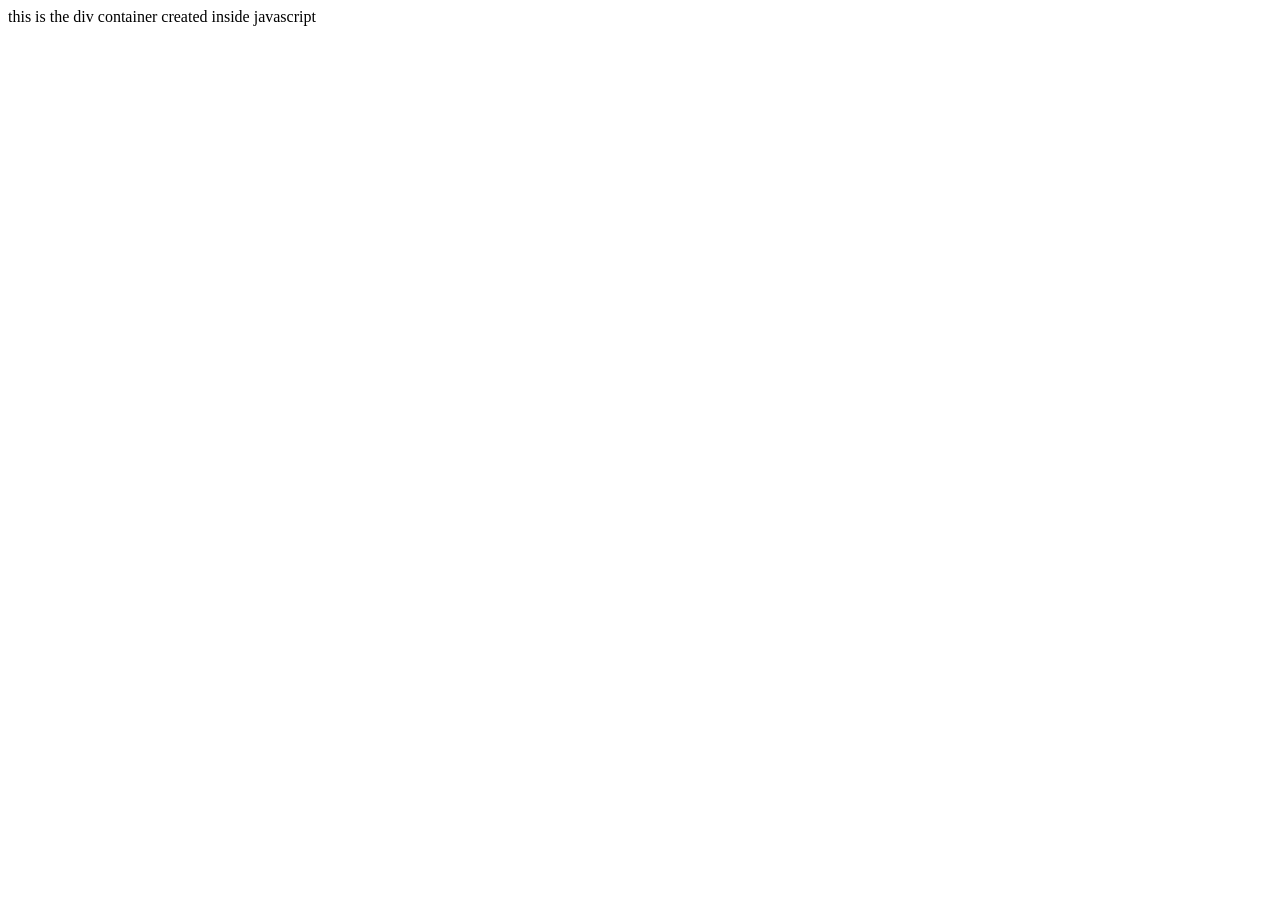
<file: Day-10/index.html>
<!DOCTYPE html>
<html lang="en">
<head>
    <meta charset="UTF-8">
    <meta name="viewport" content="width=device-width, initial-scale=1.0">
    <title>Document</title>
</head>
<body>
    <script>
        let container=document.createElement("div")
        container.innerText="this is the div container created inside javascript"
        console.log(container);
        let bodycontainer=document.querySelector("body");
        console.log(bodycontainer);
        bodycontainer.appendChild(container);
    </script>
</body>
</html>
</file>
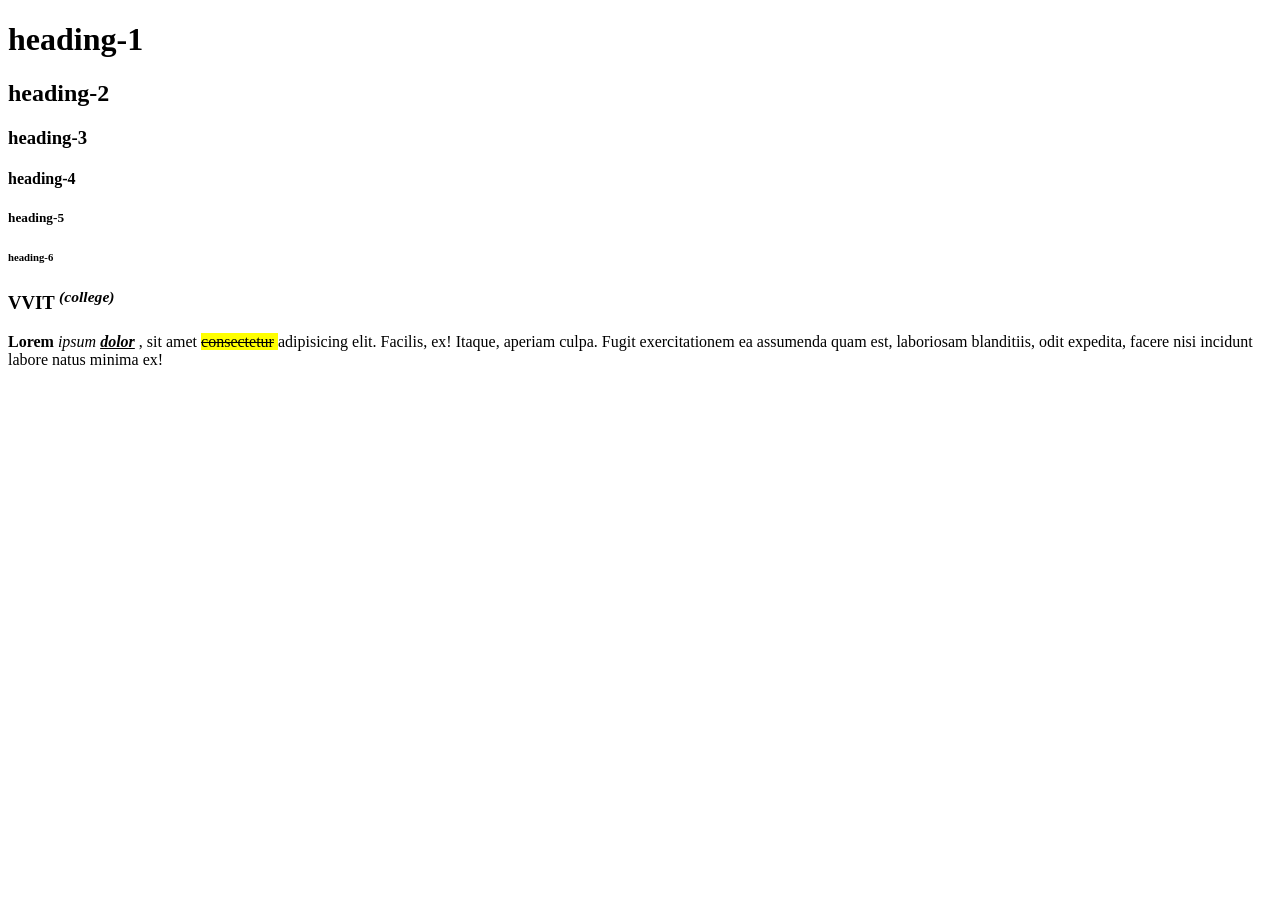
<file: Day-2/index.html>
<!DOCTYPE html>
<html lang="en">

<head> <!--meta information , browser information (tab name , tab icon) , stylings  -->
    <meta charset="UTF-8">
    <meta name="viewport" content="width=device-width, initial-scale=1.0">
    <title>Sample HTML page</title> <!--title represent the tab data-->
    <link rel="icon"
        href="https://thumbs.dreamstime.com/b/amazon-logo-white-background-montreal-canada-july-printed-paper-98221126.jpg">
</head>

<body>

    <h1>heading-1</h1>
    <h2>heading-2</h2>
    <h3>heading-3</h3>
    <h4>heading-4</h4>
    <h5>heading-5</h5>
    <h6>heading-6</h6>


    <h3>VVIT <sup><i>(college)</i></sup> </h3>
    <p>
        <b>Lorem</b> <i>ipsum</i> 
        <em>
            <strong>
                <u>dolor</u>
            </strong>
        </em>

        , sit amet <mark>
            <strike>consectetur</strike>
        </mark> adipisicing elit. Facilis, ex! Itaque, aperiam culpa. Fugit
        exercitationem ea assumenda quam est, laboriosam blanditiis, odit expedita, facere nisi incidunt labore
        natus minima ex!
    </p>
</body>

</html>
</file>
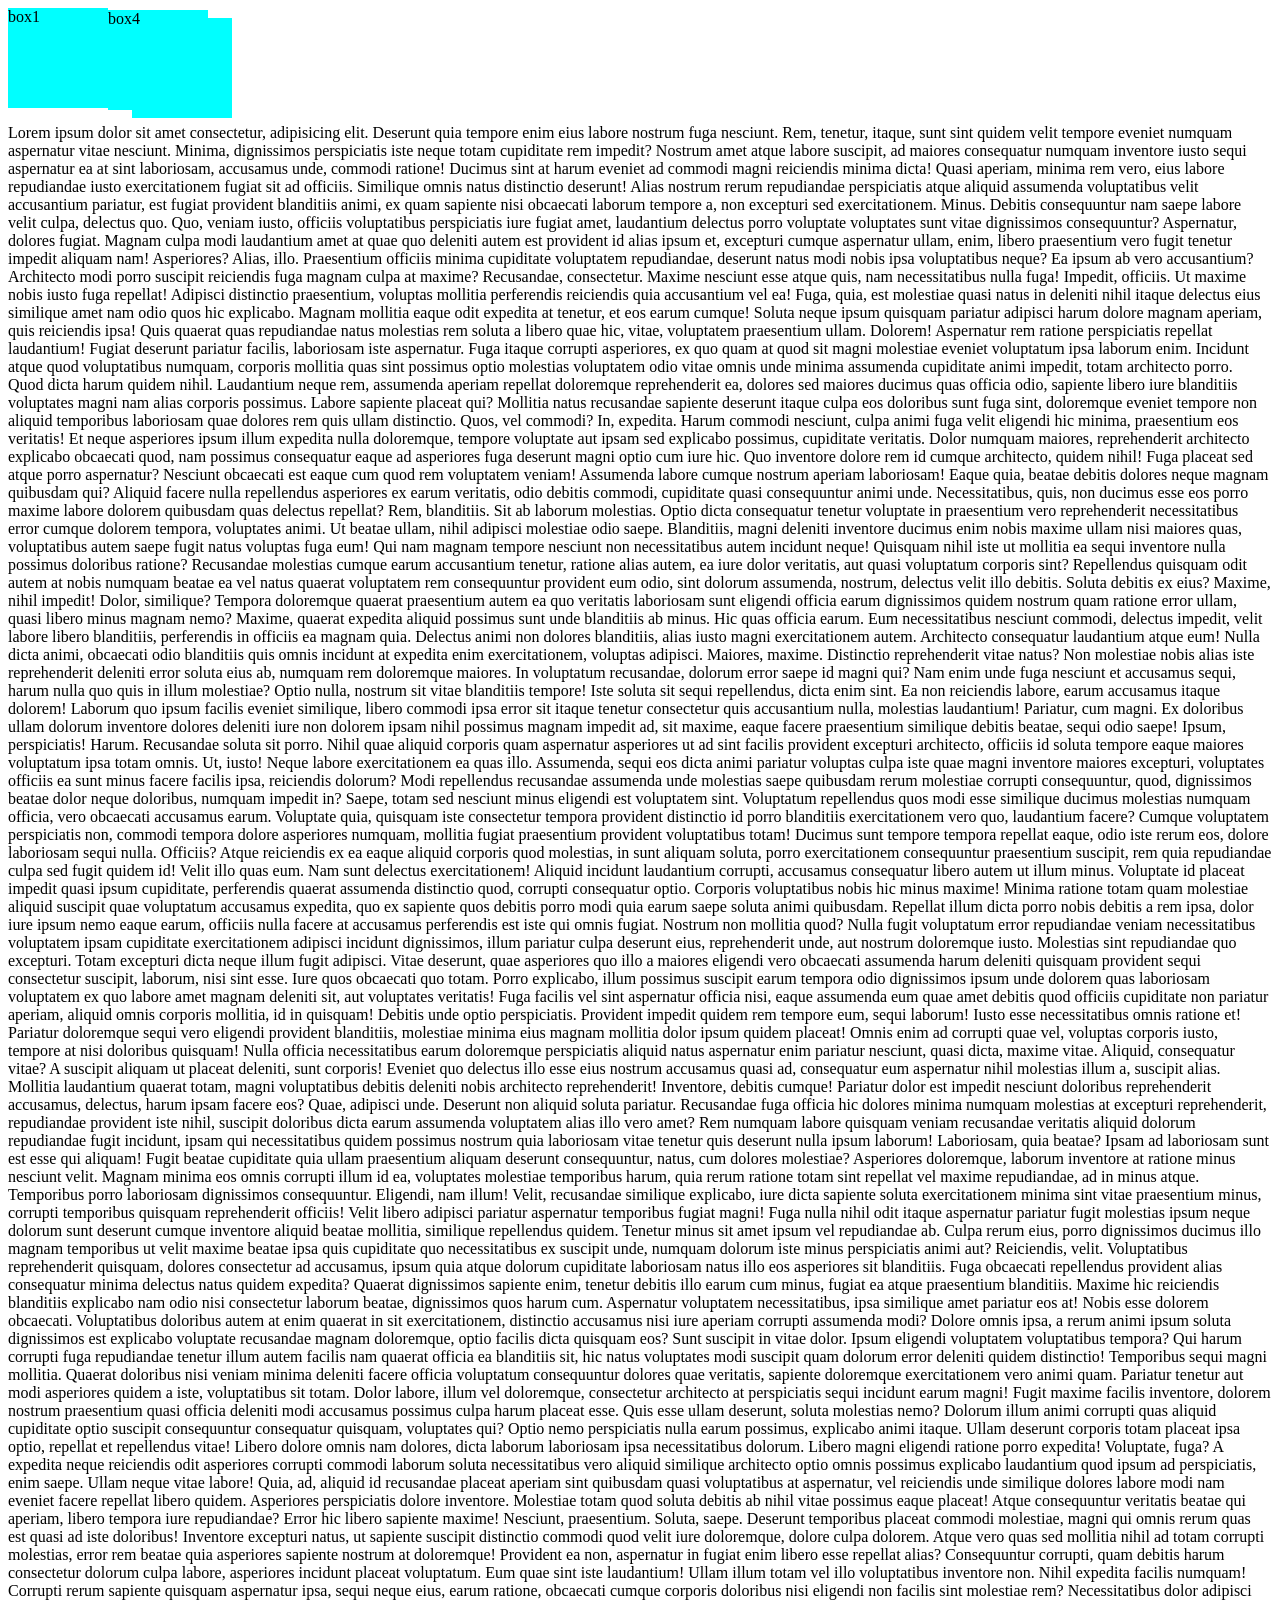
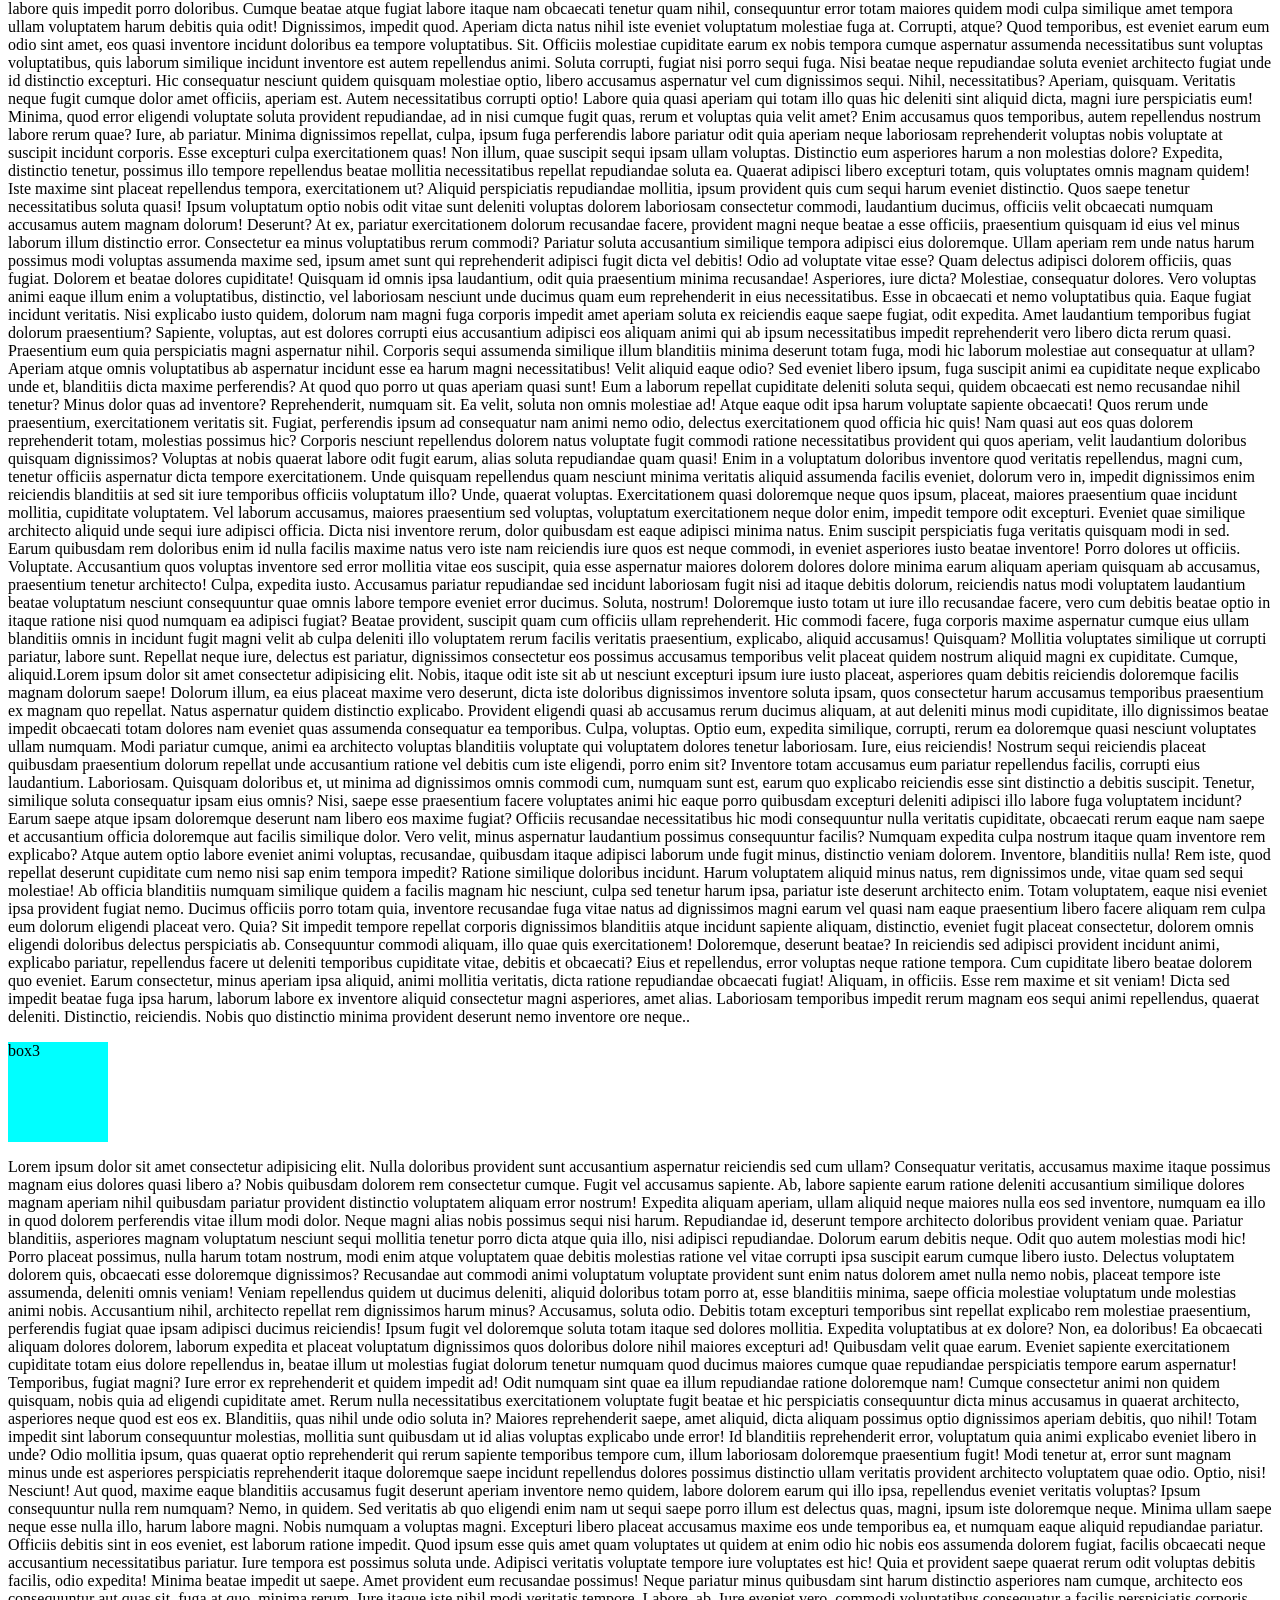
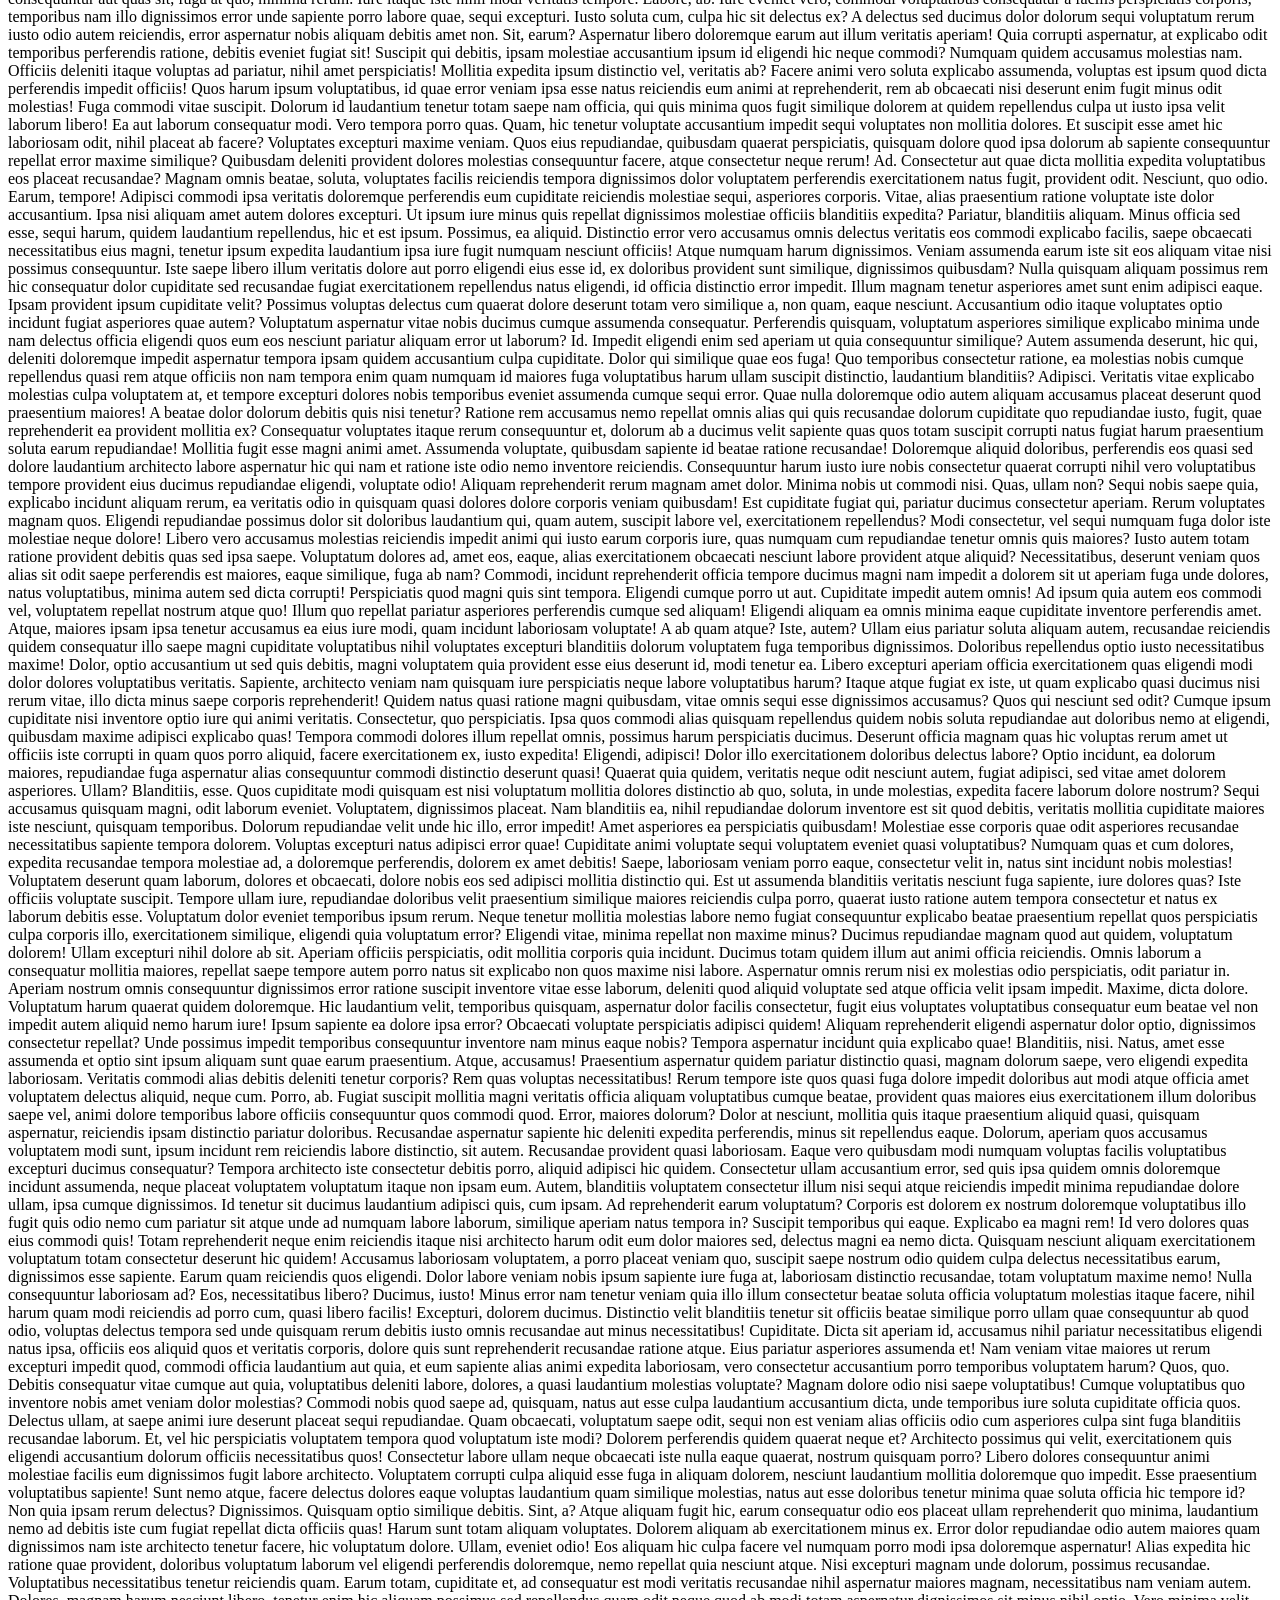
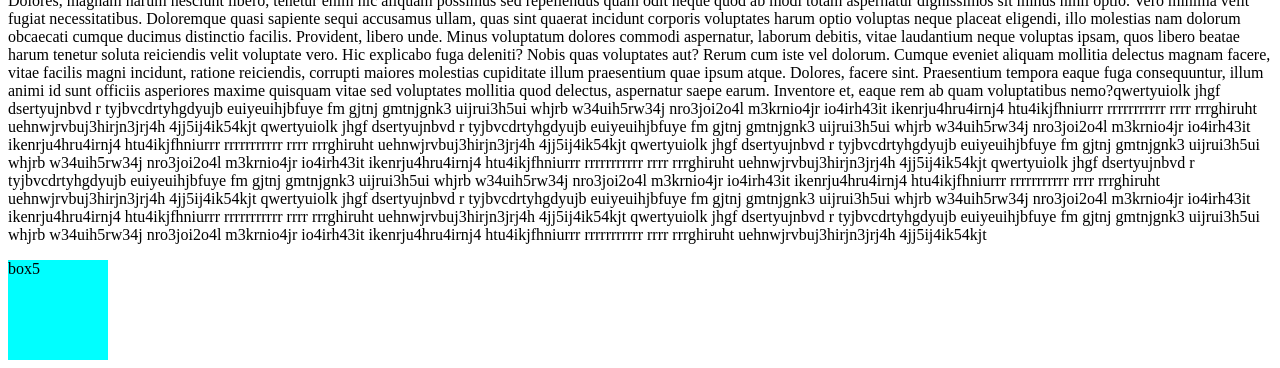
<file: Day-8/index.html>
<!DOCTYPE html>
<html lang="en">
<head>
    <meta charset="UTF-8">
    <meta name="viewport" content="width=device-width, initial-scale=1.0">
    <title>Document</title>
    <link rel="stylesheet" href="index.css">
</head>
<body>
    <div id="box1">box1</div>
    <div id="box2">box2</div>
    <p> Lorem ipsum dolor sit amet consectetur, adipisicing elit. Deserunt quia tempore enim eius labore nostrum fuga nesciunt. Rem, tenetur, itaque, sunt sint quidem velit tempore eveniet numquam aspernatur vitae nesciunt.
    Minima, dignissimos perspiciatis iste neque totam cupiditate rem impedit? Nostrum amet atque labore suscipit, ad maiores consequatur numquam inventore iusto sequi aspernatur ea at sint laboriosam, accusamus unde, commodi ratione!
    Ducimus sint at harum eveniet ad commodi magni reiciendis minima dicta! Quasi aperiam, minima rem vero, eius labore repudiandae iusto exercitationem fugiat sit ad officiis. Similique omnis natus distinctio deserunt!
    Alias nostrum rerum repudiandae perspiciatis atque aliquid assumenda voluptatibus velit accusantium pariatur, est fugiat provident blanditiis animi, ex quam sapiente nisi obcaecati laborum tempore a, non excepturi sed exercitationem. Minus.
    Debitis consequuntur nam saepe labore velit culpa, delectus quo. Quo, veniam iusto, officiis voluptatibus perspiciatis iure fugiat amet, laudantium delectus porro voluptate voluptates sunt vitae dignissimos consequuntur? Aspernatur, dolores fugiat.
    Magnam culpa modi laudantium amet at quae quo deleniti autem est provident id alias ipsum et, excepturi cumque aspernatur ullam, enim, libero praesentium vero fugit tenetur impedit aliquam nam! Asperiores?
    Alias, illo. Praesentium officiis minima cupiditate voluptatem repudiandae, deserunt natus modi nobis ipsa voluptatibus neque? Ea ipsum ab vero accusantium? Architecto modi porro suscipit reiciendis fuga magnam culpa at maxime?
    Recusandae, consectetur. Maxime nesciunt esse atque quis, nam necessitatibus nulla fuga! Impedit, officiis. Ut maxime nobis iusto fuga repellat! Adipisci distinctio praesentium, voluptas mollitia perferendis reiciendis quia accusantium vel ea!
    Fuga, quia, est molestiae quasi natus in deleniti nihil itaque delectus eius similique amet nam odio quos hic explicabo. Magnam mollitia eaque odit expedita at tenetur, et eos earum cumque!
    Soluta neque ipsum quisquam pariatur adipisci harum dolore magnam aperiam, quis reiciendis ipsa! Quis quaerat quas repudiandae natus molestias rem soluta a libero quae hic, vitae, voluptatem praesentium ullam. Dolorem!
    Aspernatur rem ratione perspiciatis repellat laudantium! Fugiat deserunt pariatur facilis, laboriosam iste aspernatur. Fuga itaque corrupti asperiores, ex quo quam at quod sit magni molestiae eveniet voluptatum ipsa laborum enim.
    Incidunt atque quod voluptatibus numquam, corporis mollitia quas sint possimus optio molestias voluptatem odio vitae omnis unde minima assumenda cupiditate animi impedit, totam architecto porro. Quod dicta harum quidem nihil.
    Laudantium neque rem, assumenda aperiam repellat doloremque reprehenderit ea, dolores sed maiores ducimus quas officia odio, sapiente libero iure blanditiis voluptates magni nam alias corporis possimus. Labore sapiente placeat qui?
    Mollitia natus recusandae sapiente deserunt itaque culpa eos doloribus sunt fuga sint, doloremque eveniet tempore non aliquid temporibus laboriosam quae dolores rem quis ullam distinctio. Quos, vel commodi? In, expedita.
    Harum commodi nesciunt, culpa animi fuga velit eligendi hic minima, praesentium eos veritatis! Et neque asperiores ipsum illum expedita nulla doloremque, tempore voluptate aut ipsam sed explicabo possimus, cupiditate veritatis.
    Dolor numquam maiores, reprehenderit architecto explicabo obcaecati quod, nam possimus consequatur eaque ad asperiores fuga deserunt magni optio cum iure hic. Quo inventore dolore rem id cumque architecto, quidem nihil!
    Fuga placeat sed atque porro aspernatur? Nesciunt obcaecati est eaque cum quod rem voluptatem veniam! Assumenda labore cumque nostrum aperiam laboriosam! Eaque quia, beatae debitis dolores neque magnam quibusdam qui?
    Aliquid facere nulla repellendus asperiores ex earum veritatis, odio debitis commodi, cupiditate quasi consequuntur animi unde. Necessitatibus, quis, non ducimus esse eos porro maxime labore dolorem quibusdam quas delectus repellat?
    Rem, blanditiis. Sit ab laborum molestias. Optio dicta consequatur tenetur voluptate in praesentium vero reprehenderit necessitatibus error cumque dolorem tempora, voluptates animi. Ut beatae ullam, nihil adipisci molestiae odio saepe.
    Blanditiis, magni deleniti inventore ducimus enim nobis maxime ullam nisi maiores quas, voluptatibus autem saepe fugit natus voluptas fuga eum! Qui nam magnam tempore nesciunt non necessitatibus autem incidunt neque!
    Quisquam nihil iste ut mollitia ea sequi inventore nulla possimus doloribus ratione? Recusandae molestias cumque earum accusantium tenetur, ratione alias autem, ea iure dolor veritatis, aut quasi voluptatum corporis sint?
    Repellendus quisquam odit autem at nobis numquam beatae ea vel natus quaerat voluptatem rem consequuntur provident eum odio, sint dolorum assumenda, nostrum, delectus velit illo debitis. Soluta debitis ex eius?
    Maxime, nihil impedit! Dolor, similique? Tempora doloremque quaerat praesentium autem ea quo veritatis laboriosam sunt eligendi officia earum dignissimos quidem nostrum quam ratione error ullam, quasi libero minus magnam nemo?
    Maxime, quaerat expedita aliquid possimus sunt unde blanditiis ab minus. Hic quas officia earum. Eum necessitatibus nesciunt commodi, delectus impedit, velit labore libero blanditiis, perferendis in officiis ea magnam quia.
    Delectus animi non dolores blanditiis, alias iusto magni exercitationem autem. Architecto consequatur laudantium atque eum! Nulla dicta animi, obcaecati odio blanditiis quis omnis incidunt at expedita enim exercitationem, voluptas adipisci.
    Maiores, maxime. Distinctio reprehenderit vitae natus? Non molestiae nobis alias iste reprehenderit deleniti error soluta eius ab, numquam rem doloremque maiores. In voluptatum recusandae, dolorum error saepe id magni qui?
    Nam enim unde fuga nesciunt et accusamus sequi, harum nulla quo quis in illum molestiae? Optio nulla, nostrum sit vitae blanditiis tempore! Iste soluta sit sequi repellendus, dicta enim sint.
    Ea non reiciendis labore, earum accusamus itaque dolorem! Laborum quo ipsum facilis eveniet similique, libero commodi ipsa error sit itaque tenetur consectetur quis accusantium nulla, molestias laudantium! Pariatur, cum magni.
    Ex doloribus ullam dolorum inventore dolores deleniti iure non dolorem ipsam nihil possimus magnam impedit ad, sit maxime, eaque facere praesentium similique debitis beatae, sequi odio saepe! Ipsum, perspiciatis! Harum.
    Recusandae soluta sit porro. Nihil quae aliquid corporis quam aspernatur asperiores ut ad sint facilis provident excepturi architecto, officiis id soluta tempore eaque maiores voluptatum ipsa totam omnis. Ut, iusto!
    Neque labore exercitationem ea quas illo. Assumenda, sequi eos dicta animi pariatur voluptas culpa iste quae magni inventore maiores excepturi, voluptates officiis ea sunt minus facere facilis ipsa, reiciendis dolorum?
    Modi repellendus recusandae assumenda unde molestias saepe quibusdam rerum molestiae corrupti consequuntur, quod, dignissimos beatae dolor neque doloribus, numquam impedit in? Saepe, totam sed nesciunt minus eligendi est voluptatem sint.
    Voluptatum repellendus quos modi esse similique ducimus molestias numquam officia, vero obcaecati accusamus earum. Voluptate quia, quisquam iste consectetur tempora provident distinctio id porro blanditiis exercitationem vero quo, laudantium facere?
    Cumque voluptatem perspiciatis non, commodi tempora dolore asperiores numquam, mollitia fugiat praesentium provident voluptatibus totam! Ducimus sunt tempore tempora repellat eaque, odio iste rerum eos, dolore laboriosam sequi nulla. Officiis?
    Atque reiciendis ex ea eaque aliquid corporis quod molestias, in sunt aliquam soluta, porro exercitationem consequuntur praesentium suscipit, rem quia repudiandae culpa sed fugit quidem id! Velit illo quas eum.
    Nam sunt delectus exercitationem! Aliquid incidunt laudantium corrupti, accusamus consequatur libero autem ut illum minus. Voluptate id placeat impedit quasi ipsum cupiditate, perferendis quaerat assumenda distinctio quod, corrupti consequatur optio.
    Corporis voluptatibus nobis hic minus maxime! Minima ratione totam quam molestiae aliquid suscipit quae voluptatum accusamus expedita, quo ex sapiente quos debitis porro modi quia earum saepe soluta animi quibusdam.
    Repellat illum dicta porro nobis debitis a rem ipsa, dolor iure ipsum nemo eaque earum, officiis nulla facere at accusamus perferendis est iste qui omnis fugiat. Nostrum non mollitia quod?
    Nulla fugit voluptatum error repudiandae veniam necessitatibus voluptatem ipsam cupiditate exercitationem adipisci incidunt dignissimos, illum pariatur culpa deserunt eius, reprehenderit unde, aut nostrum doloremque iusto. Molestias sint repudiandae quo excepturi.
    Totam excepturi dicta neque illum fugit adipisci. Vitae deserunt, quae asperiores quo illo a maiores eligendi vero obcaecati assumenda harum deleniti quisquam provident sequi consectetur suscipit, laborum, nisi sint esse.
    Iure quos obcaecati quo totam. Porro explicabo, illum possimus suscipit earum tempora odio dignissimos ipsum unde dolorem quas laboriosam voluptatem ex quo labore amet magnam deleniti sit, aut voluptates veritatis!
    Fuga facilis vel sint aspernatur officia nisi, eaque assumenda eum quae amet debitis quod officiis cupiditate non pariatur aperiam, aliquid omnis corporis mollitia, id in quisquam! Debitis unde optio perspiciatis.
    Provident impedit quidem rem tempore eum, sequi laborum! Iusto esse necessitatibus omnis ratione et! Pariatur doloremque sequi vero eligendi provident blanditiis, molestiae minima eius magnam mollitia dolor ipsum quidem placeat!
    Omnis enim ad corrupti quae vel, voluptas corporis iusto, tempore at nisi doloribus quisquam! Nulla officia necessitatibus earum doloremque perspiciatis aliquid natus aspernatur enim pariatur nesciunt, quasi dicta, maxime vitae.
    Aliquid, consequatur vitae? A suscipit aliquam ut placeat deleniti, sunt corporis! Eveniet quo delectus illo esse eius nostrum accusamus quasi ad, consequatur eum aspernatur nihil molestias illum a, suscipit alias.
    Mollitia laudantium quaerat totam, magni voluptatibus debitis deleniti nobis architecto reprehenderit! Inventore, debitis cumque! Pariatur dolor est impedit nesciunt doloribus reprehenderit accusamus, delectus, harum ipsam facere eos? Quae, adipisci unde.
    Deserunt non aliquid soluta pariatur. Recusandae fuga officia hic dolores minima numquam molestias at excepturi reprehenderit, repudiandae provident iste nihil, suscipit doloribus dicta earum assumenda voluptatem alias illo vero amet?
    Rem numquam labore quisquam veniam recusandae veritatis aliquid dolorum repudiandae fugit incidunt, ipsam qui necessitatibus quidem possimus nostrum quia laboriosam vitae tenetur quis deserunt nulla ipsum laborum! Laboriosam, quia beatae?
    Ipsam ad laboriosam sunt est esse qui aliquam! Fugit beatae cupiditate quia ullam praesentium aliquam deserunt consequuntur, natus, cum dolores molestiae? Asperiores doloremque, laborum inventore at ratione minus nesciunt velit.
    Magnam minima eos omnis corrupti illum id ea, voluptates molestiae temporibus harum, quia rerum ratione totam sint repellat vel maxime repudiandae, ad in minus atque. Temporibus porro laboriosam dignissimos consequuntur.
    Eligendi, nam illum! Velit, recusandae similique explicabo, iure dicta sapiente soluta exercitationem minima sint vitae praesentium minus, corrupti temporibus quisquam reprehenderit officiis! Velit libero adipisci pariatur aspernatur temporibus fugiat magni!
    Fuga nulla nihil odit itaque aspernatur pariatur fugit molestias ipsum neque dolorum sunt deserunt cumque inventore aliquid beatae mollitia, similique repellendus quidem. Tenetur minus sit amet ipsum vel repudiandae ab.
    Culpa rerum eius, porro dignissimos ducimus illo magnam temporibus ut velit maxime beatae ipsa quis cupiditate quo necessitatibus ex suscipit unde, numquam dolorum iste minus perspiciatis animi aut? Reiciendis, velit.
    Voluptatibus reprehenderit quisquam, dolores consectetur ad accusamus, ipsum quia atque dolorum cupiditate laboriosam natus illo eos asperiores sit blanditiis. Fuga obcaecati repellendus provident alias consequatur minima delectus natus quidem expedita?
    Quaerat dignissimos sapiente enim, tenetur debitis illo earum cum minus, fugiat ea atque praesentium blanditiis. Maxime hic reiciendis blanditiis explicabo nam odio nisi consectetur laborum beatae, dignissimos quos harum cum.
    Aspernatur voluptatem necessitatibus, ipsa similique amet pariatur eos at! Nobis esse dolorem obcaecati. Voluptatibus doloribus autem at enim quaerat in sit exercitationem, distinctio accusamus nisi iure aperiam corrupti assumenda modi?
    Dolore omnis ipsa, a rerum animi ipsum soluta dignissimos est explicabo voluptate recusandae magnam doloremque, optio facilis dicta quisquam eos? Sunt suscipit in vitae dolor. Ipsum eligendi voluptatem voluptatibus tempora?
    Qui harum corrupti fuga repudiandae tenetur illum autem facilis nam quaerat officia ea blanditiis sit, hic natus voluptates modi suscipit quam dolorum error deleniti quidem distinctio! Temporibus sequi magni mollitia.
    Quaerat doloribus nisi veniam minima deleniti facere officia voluptatum consequuntur dolores quae veritatis, sapiente doloremque exercitationem vero animi quam. Pariatur tenetur aut modi asperiores quidem a iste, voluptatibus sit totam.
    Dolor labore, illum vel doloremque, consectetur architecto at perspiciatis sequi incidunt earum magni! Fugit maxime facilis inventore, dolorem nostrum praesentium quasi officia deleniti modi accusamus possimus culpa harum placeat esse.
    Quis esse ullam deserunt, soluta molestias nemo? Dolorum illum animi corrupti quas aliquid cupiditate optio suscipit consequuntur consequatur quisquam, voluptates qui? Optio nemo perspiciatis nulla earum possimus, explicabo animi itaque.
    Ullam deserunt corporis totam placeat ipsa optio, repellat et repellendus vitae! Libero dolore omnis nam dolores, dicta laborum laboriosam ipsa necessitatibus dolorum. Libero magni eligendi ratione porro expedita! Voluptate, fuga?
    A expedita neque reiciendis odit asperiores corrupti commodi laborum soluta necessitatibus vero aliquid similique architecto optio omnis possimus explicabo laudantium quod ipsum ad perspiciatis, enim saepe. Ullam neque vitae labore!
    Quia, ad, aliquid id recusandae placeat aperiam sint quibusdam quasi voluptatibus at aspernatur, vel reiciendis unde similique dolores labore modi nam eveniet facere repellat libero quidem. Asperiores perspiciatis dolore inventore.
    Molestiae totam quod soluta debitis ab nihil vitae possimus eaque placeat! Atque consequuntur veritatis beatae qui aperiam, libero tempora iure repudiandae? Error hic libero sapiente maxime! Nesciunt, praesentium. Soluta, saepe.
    Deserunt temporibus placeat commodi molestiae, magni qui omnis rerum quas est quasi ad iste doloribus! Inventore excepturi natus, ut sapiente suscipit distinctio commodi quod velit iure doloremque, dolore culpa dolorem.
    Atque vero quas sed mollitia nihil ad totam corrupti molestias, error rem beatae quia asperiores sapiente nostrum at doloremque! Provident ea non, aspernatur in fugiat enim libero esse repellat alias?
    Consequuntur corrupti, quam debitis harum consectetur dolorum culpa labore, asperiores incidunt placeat voluptatum. Eum quae sint iste laudantium! Ullam illum totam vel illo voluptatibus inventore non. Nihil expedita facilis numquam!
    Corrupti rerum sapiente quisquam aspernatur ipsa, sequi neque eius, earum ratione, obcaecati cumque corporis doloribus nisi eligendi non facilis sint molestiae rem? Necessitatibus dolor adipisci labore quis impedit porro doloribus.
    Cumque beatae atque fugiat labore itaque nam obcaecati tenetur quam nihil, consequuntur error totam maiores quidem modi culpa similique amet tempora ullam voluptatem harum debitis quia odit! Dignissimos, impedit quod.
    Aperiam dicta natus nihil iste eveniet voluptatum molestiae fuga at. Corrupti, atque? Quod temporibus, est eveniet earum eum odio sint amet, eos quasi inventore incidunt doloribus ea tempore voluptatibus. Sit.
    Officiis molestiae cupiditate earum ex nobis tempora cumque aspernatur assumenda necessitatibus sunt voluptas voluptatibus, quis laborum similique incidunt inventore est autem repellendus animi. Soluta corrupti, fugiat nisi porro sequi fuga.
    Nisi beatae neque repudiandae soluta eveniet architecto fugiat unde id distinctio excepturi. Hic consequatur nesciunt quidem quisquam molestiae optio, libero accusamus aspernatur vel cum dignissimos sequi. Nihil, necessitatibus? Aperiam, quisquam.
    Veritatis neque fugit cumque dolor amet officiis, aperiam est. Autem necessitatibus corrupti optio! Labore quia quasi aperiam qui totam illo quas hic deleniti sint aliquid dicta, magni iure perspiciatis eum!
    Minima, quod error eligendi voluptate soluta provident repudiandae, ad in nisi cumque fugit quas, rerum et voluptas quia velit amet? Enim accusamus quos temporibus, autem repellendus nostrum labore rerum quae?
    Iure, ab pariatur. Minima dignissimos repellat, culpa, ipsum fuga perferendis labore pariatur odit quia aperiam neque laboriosam reprehenderit voluptas nobis voluptate at suscipit incidunt corporis. Esse excepturi culpa exercitationem quas!
    Non illum, quae suscipit sequi ipsam ullam voluptas. Distinctio eum asperiores harum a non molestias dolore? Expedita, distinctio tenetur, possimus illo tempore repellendus beatae mollitia necessitatibus repellat repudiandae soluta ea.
    Quaerat adipisci libero excepturi totam, quis voluptates omnis magnam quidem! Iste maxime sint placeat repellendus tempora, exercitationem ut? Aliquid perspiciatis repudiandae mollitia, ipsum provident quis cum sequi harum eveniet distinctio.
    Quos saepe tenetur necessitatibus soluta quasi! Ipsum voluptatum optio nobis odit vitae sunt deleniti voluptas dolorem laboriosam consectetur commodi, laudantium ducimus, officiis velit obcaecati numquam accusamus autem magnam dolorum! Deserunt?
    At ex, pariatur exercitationem dolorum recusandae facere, provident magni neque beatae a esse officiis, praesentium quisquam id eius vel minus laborum illum distinctio error. Consectetur ea minus voluptatibus rerum commodi?
    Pariatur soluta accusantium similique tempora adipisci eius doloremque. Ullam aperiam rem unde natus harum possimus modi voluptas assumenda maxime sed, ipsum amet sunt qui reprehenderit adipisci fugit dicta vel debitis!
    Odio ad voluptate vitae esse? Quam delectus adipisci dolorem officiis, quas fugiat. Dolorem et beatae dolores cupiditate! Quisquam id omnis ipsa laudantium, odit quia praesentium minima recusandae! Asperiores, iure dicta?
    Molestiae, consequatur dolores. Vero voluptas animi eaque illum enim a voluptatibus, distinctio, vel laboriosam nesciunt unde ducimus quam eum reprehenderit in eius necessitatibus. Esse in obcaecati et nemo voluptatibus quia.
    Eaque fugiat incidunt veritatis. Nisi explicabo iusto quidem, dolorum nam magni fuga corporis impedit amet aperiam soluta ex reiciendis eaque saepe fugiat, odit expedita. Amet laudantium temporibus fugiat dolorum praesentium?
    Sapiente, voluptas, aut est dolores corrupti eius accusantium adipisci eos aliquam animi qui ab ipsum necessitatibus impedit reprehenderit vero libero dicta rerum quasi. Praesentium eum quia perspiciatis magni aspernatur nihil.
    Corporis sequi assumenda similique illum blanditiis minima deserunt totam fuga, modi hic laborum molestiae aut consequatur at ullam? Aperiam atque omnis voluptatibus ab aspernatur incidunt esse ea harum magni necessitatibus!
    Velit aliquid eaque odio? Sed eveniet libero ipsum, fuga suscipit animi ea cupiditate neque explicabo unde et, blanditiis dicta maxime perferendis? At quod quo porro ut quas aperiam quasi sunt!
    Eum a laborum repellat cupiditate deleniti soluta sequi, quidem obcaecati est nemo recusandae nihil tenetur? Minus dolor quas ad inventore? Reprehenderit, numquam sit. Ea velit, soluta non omnis molestiae ad!
    Atque eaque odit ipsa harum voluptate sapiente obcaecati! Quos rerum unde praesentium, exercitationem veritatis sit. Fugiat, perferendis ipsum ad consequatur nam animi nemo odio, delectus exercitationem quod officia hic quis!
    Nam quasi aut eos quas dolorem reprehenderit totam, molestias possimus hic? Corporis nesciunt repellendus dolorem natus voluptate fugit commodi ratione necessitatibus provident qui quos aperiam, velit laudantium doloribus quisquam dignissimos?
    Voluptas at nobis quaerat labore odit fugit earum, alias soluta repudiandae quam quasi! Enim in a voluptatum doloribus inventore quod veritatis repellendus, magni cum, tenetur officiis aspernatur dicta tempore exercitationem.
    Unde quisquam repellendus quam nesciunt minima veritatis aliquid assumenda facilis eveniet, dolorum vero in, impedit dignissimos enim reiciendis blanditiis at sed sit iure temporibus officiis voluptatum illo? Unde, quaerat voluptas.
    Exercitationem quasi doloremque neque quos ipsum, placeat, maiores praesentium quae incidunt mollitia, cupiditate voluptatem. Vel laborum accusamus, maiores praesentium sed voluptas, voluptatum exercitationem neque dolor enim, impedit tempore odit excepturi.
    Eveniet quae similique architecto aliquid unde sequi iure adipisci officia. Dicta nisi inventore rerum, dolor quibusdam est eaque adipisci minima natus. Enim suscipit perspiciatis fuga veritatis quisquam modi in sed.
    Earum quibusdam rem doloribus enim id nulla facilis maxime natus vero iste nam reiciendis iure quos est neque commodi, in eveniet asperiores iusto beatae inventore! Porro dolores ut officiis. Voluptate.
    Accusantium quos voluptas inventore sed error mollitia vitae eos suscipit, quia esse aspernatur maiores dolorem dolores dolore minima earum aliquam aperiam quisquam ab accusamus, praesentium tenetur architecto! Culpa, expedita iusto.
    Accusamus pariatur repudiandae sed incidunt laboriosam fugit nisi ad itaque debitis dolorum, reiciendis natus modi voluptatem laudantium beatae voluptatum nesciunt consequuntur quae omnis labore tempore eveniet error ducimus. Soluta, nostrum!
    Doloremque iusto totam ut iure illo recusandae facere, vero cum debitis beatae optio in itaque ratione nisi quod numquam ea adipisci fugiat? Beatae provident, suscipit quam cum officiis ullam reprehenderit.
    Hic commodi facere, fuga corporis maxime aspernatur cumque eius ullam blanditiis omnis in incidunt fugit magni velit ab culpa deleniti illo voluptatem rerum facilis veritatis praesentium, explicabo, aliquid accusamus! Quisquam?
    Mollitia voluptates similique ut corrupti pariatur, labore sunt. Repellat neque iure, delectus est pariatur, dignissimos consectetur eos possimus accusamus temporibus velit placeat quidem nostrum aliquid magni ex cupiditate. Cumque, aliquid.Lorem ipsum dolor sit amet consectetur adipisicing elit. Nobis, itaque odit iste sit ab ut nesciunt excepturi ipsum iure iusto placeat, asperiores quam debitis reiciendis doloremque facilis magnam dolorum saepe!
    Dolorum illum, ea eius placeat maxime vero deserunt, dicta iste doloribus dignissimos inventore soluta ipsam, quos consectetur harum accusamus temporibus praesentium ex magnam quo repellat. Natus aspernatur quidem distinctio explicabo.
    Provident eligendi quasi ab accusamus rerum ducimus aliquam, at aut deleniti minus modi cupiditate, illo dignissimos beatae impedit obcaecati totam dolores nam eveniet quas assumenda consequatur ea temporibus. Culpa, voluptas.
    Optio eum, expedita similique, corrupti, rerum ea doloremque quasi nesciunt voluptates ullam numquam. Modi pariatur cumque, animi ea architecto voluptas blanditiis voluptate qui voluptatem dolores tenetur laboriosam. Iure, eius reiciendis!
    Nostrum sequi reiciendis placeat quibusdam praesentium dolorum repellat unde accusantium ratione vel debitis cum iste eligendi, porro enim sit? Inventore totam accusamus eum pariatur repellendus facilis, corrupti eius laudantium. Laboriosam.
    Quisquam doloribus et, ut minima ad dignissimos omnis commodi cum, numquam sunt est, earum quo explicabo reiciendis esse sint distinctio a debitis suscipit. Tenetur, similique soluta consequatur ipsam eius omnis?
    Nisi, saepe esse praesentium facere voluptates animi hic eaque porro quibusdam excepturi deleniti adipisci illo labore fuga voluptatem incidunt? Earum saepe atque ipsam doloremque deserunt nam libero eos maxime fugiat?
    Officiis recusandae necessitatibus hic modi consequuntur nulla veritatis cupiditate, obcaecati rerum eaque nam saepe et accusantium officia doloremque aut facilis similique dolor. Vero velit, minus aspernatur laudantium possimus consequuntur facilis?
    Numquam expedita culpa nostrum itaque quam inventore rem explicabo? Atque autem optio labore eveniet animi voluptas, recusandae, quibusdam itaque adipisci laborum unde fugit minus, distinctio veniam dolorem. Inventore, blanditiis nulla!
    Rem iste, quod repellat deserunt cupiditate cum nemo nisi sap enim tempora impedit? Ratione similique doloribus incidunt. Harum voluptatem aliquid minus natus, rem dignissimos unde, vitae quam sed sequi molestiae!
    Ab officia blanditiis numquam similique quidem a facilis magnam hic nesciunt, culpa sed tenetur harum ipsa, pariatur iste deserunt architecto enim. Totam voluptatem, eaque nisi eveniet ipsa provident fugiat nemo.
    Ducimus officiis porro totam quia, inventore recusandae fuga vitae natus ad dignissimos magni earum vel quasi nam eaque praesentium libero facere aliquam rem culpa eum dolorum eligendi placeat vero. Quia?
    Sit impedit tempore repellat corporis dignissimos blanditiis atque incidunt sapiente aliquam, distinctio, eveniet fugit placeat consectetur, dolorem omnis eligendi doloribus delectus perspiciatis ab. Consequuntur commodi aliquam, illo quae quis exercitationem!
    Doloremque, deserunt beatae? In reiciendis sed adipisci provident incidunt animi, explicabo pariatur, repellendus facere ut deleniti temporibus cupiditate vitae, debitis et obcaecati? Eius et repellendus, error voluptas neque ratione tempora.
    Cum cupiditate libero beatae dolorem quo eveniet. Earum consectetur, minus aperiam ipsa aliquid, animi mollitia veritatis, dicta ratione repudiandae obcaecati fugiat! Aliquam, in officiis. Esse rem maxime et sit veniam!
    Dicta sed impedit beatae fuga ipsa harum, laborum labore ex inventore aliquid consectetur magni asperiores, amet alias. Laboriosam temporibus impedit rerum magnam eos sequi animi repellendus, quaerat deleniti. Distinctio, reiciendis.
    Nobis quo distinctio minima provident deserunt nemo inventore ore neque..</p>
    <div id="box3">box3</div>
    <div id="box4">box4</div>
    <p>
        Lorem ipsum dolor sit amet consectetur adipisicing elit. Nulla doloribus provident sunt accusantium aspernatur reiciendis sed cum ullam? Consequatur veritatis, accusamus maxime itaque possimus magnam eius dolores quasi libero a?
        Nobis quibusdam dolorem rem consectetur cumque. Fugit vel accusamus sapiente. Ab, labore sapiente earum ratione deleniti accusantium similique dolores magnam aperiam nihil quibusdam pariatur provident distinctio voluptatem aliquam error nostrum!
        Expedita aliquam aperiam, ullam aliquid neque maiores nulla eos sed inventore, numquam ea illo in quod dolorem perferendis vitae illum modi dolor. Neque magni alias nobis possimus sequi nisi harum.
        Repudiandae id, deserunt tempore architecto doloribus provident veniam quae. Pariatur blanditiis, asperiores magnam voluptatum nesciunt sequi mollitia tenetur porro dicta atque quia illo, nisi adipisci repudiandae. Dolorum earum debitis neque.
        Odit quo autem molestias modi hic! Porro placeat possimus, nulla harum totam nostrum, modi enim atque voluptatem quae debitis molestias ratione vel vitae corrupti ipsa suscipit earum cumque libero iusto.
        Delectus voluptatem dolorem quis, obcaecati esse doloremque dignissimos? Recusandae aut commodi animi voluptatum voluptate provident sunt enim natus dolorem amet nulla nemo nobis, placeat tempore iste assumenda, deleniti omnis veniam!
        Veniam repellendus quidem ut ducimus deleniti, aliquid doloribus totam porro at, esse blanditiis minima, saepe officia molestiae voluptatum unde molestias animi nobis. Accusantium nihil, architecto repellat rem dignissimos harum minus?
        Accusamus, soluta odio. Debitis totam excepturi temporibus sint repellat explicabo rem molestiae praesentium, perferendis fugiat quae ipsam adipisci ducimus reiciendis! Ipsum fugit vel doloremque soluta totam itaque sed dolores mollitia.
        Expedita voluptatibus at ex dolore? Non, ea doloribus! Ea obcaecati aliquam dolores dolorem, laborum expedita et placeat voluptatum dignissimos quos doloribus dolore nihil maiores excepturi ad! Quibusdam velit quae earum.
        Eveniet sapiente exercitationem cupiditate totam eius dolore repellendus in, beatae illum ut molestias fugiat dolorum tenetur numquam quod ducimus maiores cumque quae repudiandae perspiciatis tempore earum aspernatur! Temporibus, fugiat magni?
        Iure error ex reprehenderit et quidem impedit ad! Odit numquam sint quae ea illum repudiandae ratione doloremque nam! Cumque consectetur animi non quidem quisquam, nobis quia ad eligendi cupiditate amet.
        Rerum nulla necessitatibus exercitationem voluptate fugit beatae et hic perspiciatis consequuntur dicta minus accusamus in quaerat architecto, asperiores neque quod est eos ex. Blanditiis, quas nihil unde odio soluta in?
        Maiores reprehenderit saepe, amet aliquid, dicta aliquam possimus optio dignissimos aperiam debitis, quo nihil! Totam impedit sint laborum consequuntur molestias, mollitia sunt quibusdam ut id alias voluptas explicabo unde error!
        Id blanditiis reprehenderit error, voluptatum quia animi explicabo eveniet libero in unde? Odio mollitia ipsum, quas quaerat optio reprehenderit qui rerum sapiente temporibus tempore cum, illum laboriosam doloremque praesentium fugit!
        Modi tenetur at, error sunt magnam minus unde est asperiores perspiciatis reprehenderit itaque doloremque saepe incidunt repellendus dolores possimus distinctio ullam veritatis provident architecto voluptatem quae odio. Optio, nisi! Nesciunt!
        Aut quod, maxime eaque blanditiis accusamus fugit deserunt aperiam inventore nemo quidem, labore dolorem earum qui illo ipsa, repellendus eveniet veritatis voluptas? Ipsum consequuntur nulla rem numquam? Nemo, in quidem.
        Sed veritatis ab quo eligendi enim nam ut sequi saepe porro illum est delectus quas, magni, ipsum iste doloremque neque. Minima ullam saepe neque esse nulla illo, harum labore magni.
        Nobis numquam a voluptas magni. Excepturi libero placeat accusamus maxime eos unde temporibus ea, et numquam eaque aliquid repudiandae pariatur. Officiis debitis sint in eos eveniet, est laborum ratione impedit.
        Quod ipsum esse quis amet quam voluptates ut quidem at enim odio hic nobis eos assumenda dolorem fugiat, facilis obcaecati neque accusantium necessitatibus pariatur. Iure tempora est possimus soluta unde.
        Adipisci veritatis voluptate tempore iure voluptates est hic! Quia et provident saepe quaerat rerum odit voluptas debitis facilis, odio expedita! Minima beatae impedit ut saepe. Amet provident eum recusandae possimus!
        Neque pariatur minus quibusdam sint harum distinctio asperiores nam cumque, architecto eos consequuntur aut quas sit, fuga at quo, minima rerum. Iure itaque iste nihil modi veritatis tempore. Labore, ab.
        Iure eveniet vero, commodi voluptatibus consequatur a facilis perspiciatis corporis, temporibus nam illo dignissimos error unde sapiente porro labore quae, sequi excepturi. Iusto soluta cum, culpa hic sit delectus ex?
        A delectus sed ducimus dolor dolorum sequi voluptatum rerum iusto odio autem reiciendis, error aspernatur nobis aliquam debitis amet non. Sit, earum? Aspernatur libero doloremque earum aut illum veritatis aperiam!
        Quia corrupti aspernatur, at explicabo odit temporibus perferendis ratione, debitis eveniet fugiat sit! Suscipit qui debitis, ipsam molestiae accusantium ipsum id eligendi hic neque commodi? Numquam quidem accusamus molestias nam.
        Officiis deleniti itaque voluptas ad pariatur, nihil amet perspiciatis! Mollitia expedita ipsum distinctio vel, veritatis ab? Facere animi vero soluta explicabo assumenda, voluptas est ipsum quod dicta perferendis impedit officiis!
        Quos harum ipsum voluptatibus, id quae error veniam ipsa esse natus reiciendis eum animi at reprehenderit, rem ab obcaecati nisi deserunt enim fugit minus odit molestias! Fuga commodi vitae suscipit.
        Dolorum id laudantium tenetur totam saepe nam officia, qui quis minima quos fugit similique dolorem at quidem repellendus culpa ut iusto ipsa velit laborum libero! Ea aut laborum consequatur modi.
        Vero tempora porro quas. Quam, hic tenetur voluptate accusantium impedit sequi voluptates non mollitia dolores. Et suscipit esse amet hic laboriosam odit, nihil placeat ab facere? Voluptates excepturi maxime veniam.
        Quos eius repudiandae, quibusdam quaerat perspiciatis, quisquam dolore quod ipsa dolorum ab sapiente consequuntur repellat error maxime similique? Quibusdam deleniti provident dolores molestias consequuntur facere, atque consectetur neque rerum! Ad.
        Consectetur aut quae dicta mollitia expedita voluptatibus eos placeat recusandae? Magnam omnis beatae, soluta, voluptates facilis reiciendis tempora dignissimos dolor voluptatem perferendis exercitationem natus fugit, provident odit. Nesciunt, quo odio.
        Earum, tempore! Adipisci commodi ipsa veritatis doloremque perferendis eum cupiditate reiciendis molestiae sequi, asperiores corporis. Vitae, alias praesentium ratione voluptate iste dolor accusantium. Ipsa nisi aliquam amet autem dolores excepturi.
        Ut ipsum iure minus quis repellat dignissimos molestiae officiis blanditiis expedita? Pariatur, blanditiis aliquam. Minus officia sed esse, sequi harum, quidem laudantium repellendus, hic et est ipsum. Possimus, ea aliquid.
        Distinctio error vero accusamus omnis delectus veritatis eos commodi explicabo facilis, saepe obcaecati necessitatibus eius magni, tenetur ipsum expedita laudantium ipsa iure fugit numquam nesciunt officiis! Atque numquam harum dignissimos.
        Veniam assumenda earum iste sit eos aliquam vitae nisi possimus consequuntur. Iste saepe libero illum veritatis dolore aut porro eligendi eius esse id, ex doloribus provident sunt similique, dignissimos quibusdam?
        Nulla quisquam aliquam possimus rem hic consequatur dolor cupiditate sed recusandae fugiat exercitationem repellendus natus eligendi, id officia distinctio error impedit. Illum magnam tenetur asperiores amet sunt enim adipisci eaque.
        Ipsam provident ipsum cupiditate velit? Possimus voluptas delectus cum quaerat dolore deserunt totam vero similique a, non quam, eaque nesciunt. Accusantium odio itaque voluptates optio incidunt fugiat asperiores quae autem?
        Voluptatum aspernatur vitae nobis ducimus cumque assumenda consequatur. Perferendis quisquam, voluptatum asperiores similique explicabo minima unde nam delectus officia eligendi quos eum eos nesciunt pariatur aliquam error ut laborum? Id.
        Impedit eligendi enim sed aperiam ut quia consequuntur similique? Autem assumenda deserunt, hic qui, deleniti doloremque impedit aspernatur tempora ipsam quidem accusantium culpa cupiditate. Dolor qui similique quae eos fuga!
        Quo temporibus consectetur ratione, ea molestias nobis cumque repellendus quasi rem atque officiis non nam tempora enim quam numquam id maiores fuga voluptatibus harum ullam suscipit distinctio, laudantium blanditiis? Adipisci.
        Veritatis vitae explicabo molestias culpa voluptatem at, et tempore excepturi dolores nobis temporibus eveniet assumenda cumque sequi error. Quae nulla doloremque odio autem aliquam accusamus placeat deserunt quod praesentium maiores!
        A beatae dolor dolorum debitis quis nisi tenetur? Ratione rem accusamus nemo repellat omnis alias qui quis recusandae dolorum cupiditate quo repudiandae iusto, fugit, quae reprehenderit ea provident mollitia ex?
        Consequatur voluptates itaque rerum consequuntur et, dolorum ab a ducimus velit sapiente quas quos totam suscipit corrupti natus fugiat harum praesentium soluta earum repudiandae! Mollitia fugit esse magni animi amet.
        Assumenda voluptate, quibusdam sapiente id beatae ratione recusandae! Doloremque aliquid doloribus, perferendis eos quasi sed dolore laudantium architecto labore aspernatur hic qui nam et ratione iste odio nemo inventore reiciendis.
        Consequuntur harum iusto iure nobis consectetur quaerat corrupti nihil vero voluptatibus tempore provident eius ducimus repudiandae eligendi, voluptate odio! Aliquam reprehenderit rerum magnam amet dolor. Minima nobis ut commodi nisi.
        Quas, ullam non? Sequi nobis saepe quia, explicabo incidunt aliquam rerum, ea veritatis odio in quisquam quasi dolores dolore corporis veniam quibusdam! Est cupiditate fugiat qui, pariatur ducimus consectetur aperiam.
        Rerum voluptates magnam quos. Eligendi repudiandae possimus dolor sit doloribus laudantium qui, quam autem, suscipit labore vel, exercitationem repellendus? Modi consectetur, vel sequi numquam fuga dolor iste molestiae neque dolore!
        Libero vero accusamus molestias reiciendis impedit animi qui iusto earum corporis iure, quas numquam cum repudiandae tenetur omnis quis maiores? Iusto autem totam ratione provident debitis quas sed ipsa saepe.
        Voluptatum dolores ad, amet eos, eaque, alias exercitationem obcaecati nesciunt labore provident atque aliquid? Necessitatibus, deserunt veniam quos alias sit odit saepe perferendis est maiores, eaque similique, fuga ab nam?
        Commodi, incidunt reprehenderit officia tempore ducimus magni nam impedit a dolorem sit ut aperiam fuga unde dolores, natus voluptatibus, minima autem sed dicta corrupti! Perspiciatis quod magni quis sint tempora.
        Eligendi cumque porro ut aut. Cupiditate impedit autem omnis! Ad ipsum quia autem eos commodi vel, voluptatem repellat nostrum atque quo! Illum quo repellat pariatur asperiores perferendis cumque sed aliquam!
        Eligendi aliquam ea omnis minima eaque cupiditate inventore perferendis amet. Atque, maiores ipsam ipsa tenetur accusamus ea eius iure modi, quam incidunt laboriosam voluptate! A ab quam atque? Iste, autem?
        Ullam eius pariatur soluta aliquam autem, recusandae reiciendis quidem consequatur illo saepe magni cupiditate voluptatibus nihil voluptates excepturi blanditiis dolorum voluptatem fuga temporibus dignissimos. Doloribus repellendus optio iusto necessitatibus maxime!
        Dolor, optio accusantium ut sed quis debitis, magni voluptatem quia provident esse eius deserunt id, modi tenetur ea. Libero excepturi aperiam officia exercitationem quas eligendi modi dolor dolores voluptatibus veritatis.
        Sapiente, architecto veniam nam quisquam iure perspiciatis neque labore voluptatibus harum? Itaque atque fugiat ex iste, ut quam explicabo quasi ducimus nisi rerum vitae, illo dicta minus saepe corporis reprehenderit!
        Quidem natus quasi ratione magni quibusdam, vitae omnis sequi esse dignissimos accusamus? Quos qui nesciunt sed odit? Cumque ipsum cupiditate nisi inventore optio iure qui animi veritatis. Consectetur, quo perspiciatis.
        Ipsa quos commodi alias quisquam repellendus quidem nobis soluta repudiandae aut doloribus nemo at eligendi, quibusdam maxime adipisci explicabo quas! Tempora commodi dolores illum repellat omnis, possimus harum perspiciatis ducimus.
        Deserunt officia magnam quas hic voluptas rerum amet ut officiis iste corrupti in quam quos porro aliquid, facere exercitationem ex, iusto expedita! Eligendi, adipisci! Dolor illo exercitationem doloribus delectus labore?
        Optio incidunt, ea dolorum maiores, repudiandae fuga aspernatur alias consequuntur commodi distinctio deserunt quasi! Quaerat quia quidem, veritatis neque odit nesciunt autem, fugiat adipisci, sed vitae amet dolorem asperiores. Ullam?
        Blanditiis, esse. Quos cupiditate modi quisquam est nisi voluptatum mollitia dolores distinctio ab quo, soluta, in unde molestias, expedita facere laborum dolore nostrum? Sequi accusamus quisquam magni, odit laborum eveniet.
        Voluptatem, dignissimos placeat. Nam blanditiis ea, nihil repudiandae dolorum inventore est sit quod debitis, veritatis mollitia cupiditate maiores iste nesciunt, quisquam temporibus. Dolorum repudiandae velit unde hic illo, error impedit!
        Amet asperiores ea perspiciatis quibusdam! Molestiae esse corporis quae odit asperiores recusandae necessitatibus sapiente tempora dolorem. Voluptas excepturi natus adipisci error quae! Cupiditate animi voluptate sequi voluptatem eveniet quasi voluptatibus?
        Numquam quas et cum dolores, expedita recusandae tempora molestiae ad, a doloremque perferendis, dolorem ex amet debitis! Saepe, laboriosam veniam porro eaque, consectetur velit in, natus sint incidunt nobis molestias!
        Voluptatem deserunt quam laborum, dolores et obcaecati, dolore nobis eos sed adipisci mollitia distinctio qui. Est ut assumenda blanditiis veritatis nesciunt fuga sapiente, iure dolores quas? Iste officiis voluptate suscipit.
        Tempore ullam iure, repudiandae doloribus velit praesentium similique maiores reiciendis culpa porro, quaerat iusto ratione autem tempora consectetur et natus ex laborum debitis esse. Voluptatum dolor eveniet temporibus ipsum rerum.
        Neque tenetur mollitia molestias labore nemo fugiat consequuntur explicabo beatae praesentium repellat quos perspiciatis culpa corporis illo, exercitationem similique, eligendi quia voluptatum error? Eligendi vitae, minima repellat non maxime minus?
        Ducimus repudiandae magnam quod aut quidem, voluptatum dolorem! Ullam excepturi nihil dolore ab sit. Aperiam officiis perspiciatis, odit mollitia corporis quia incidunt. Ducimus totam quidem illum aut animi officia reiciendis.
        Omnis laborum a consequatur mollitia maiores, repellat saepe tempore autem porro natus sit explicabo non quos maxime nisi labore. Aspernatur omnis rerum nisi ex molestias odio perspiciatis, odit pariatur in.
        Aperiam nostrum omnis consequuntur dignissimos error ratione suscipit inventore vitae esse laborum, deleniti quod aliquid voluptate sed atque officia velit ipsam impedit. Maxime, dicta dolore. Voluptatum harum quaerat quidem doloremque.
        Hic laudantium velit, temporibus quisquam, aspernatur dolor facilis consectetur, fugit eius voluptates voluptatibus consequatur eum beatae vel non impedit autem aliquid nemo harum iure! Ipsum sapiente ea dolore ipsa error?
        Obcaecati voluptate perspiciatis adipisci quidem! Aliquam reprehenderit eligendi aspernatur dolor optio, dignissimos consectetur repellat? Unde possimus impedit temporibus consequuntur inventore nam minus eaque nobis? Tempora aspernatur incidunt quia explicabo quae!
        Blanditiis, nisi. Natus, amet esse assumenda et optio sint ipsum aliquam sunt quae earum praesentium. Atque, accusamus! Praesentium aspernatur quidem pariatur distinctio quasi, magnam dolorum saepe, vero eligendi expedita laboriosam.
        Veritatis commodi alias debitis deleniti tenetur corporis? Rem quas voluptas necessitatibus! Rerum tempore iste quos quasi fuga dolore impedit doloribus aut modi atque officia amet voluptatem delectus aliquid, neque cum.
        Porro, ab. Fugiat suscipit mollitia magni veritatis officia aliquam voluptatibus cumque beatae, provident quas maiores eius exercitationem illum doloribus saepe vel, animi dolore temporibus labore officiis consequuntur quos commodi quod.
        Error, maiores dolorum? Dolor at nesciunt, mollitia quis itaque praesentium aliquid quasi, quisquam aspernatur, reiciendis ipsam distinctio pariatur doloribus. Recusandae aspernatur sapiente hic deleniti expedita perferendis, minus sit repellendus eaque.
        Dolorum, aperiam quos accusamus voluptatem modi sunt, ipsum incidunt rem reiciendis labore distinctio, sit autem. Recusandae provident quasi laboriosam. Eaque vero quibusdam modi numquam voluptas facilis voluptatibus excepturi ducimus consequatur?
        Tempora architecto iste consectetur debitis porro, aliquid adipisci hic quidem. Consectetur ullam accusantium error, sed quis ipsa quidem omnis doloremque incidunt assumenda, neque placeat voluptatem voluptatum itaque non ipsam eum.
        Autem, blanditiis voluptatem consectetur illum nisi sequi atque reiciendis impedit minima repudiandae dolore ullam, ipsa cumque dignissimos. Id tenetur sit ducimus laudantium adipisci quis, cum ipsam. Ad reprehenderit earum voluptatum?
        Corporis est dolorem ex nostrum doloremque voluptatibus illo fugit quis odio nemo cum pariatur sit atque unde ad numquam labore laborum, similique aperiam natus tempora in? Suscipit temporibus qui eaque.
        Explicabo ea magni rem! Id vero dolores quas eius commodi quis! Totam reprehenderit neque enim reiciendis itaque nisi architecto harum odit eum dolor maiores sed, delectus magni ea nemo dicta.
        Quisquam nesciunt aliquam exercitationem voluptatum totam consectetur deserunt hic quidem! Accusamus laboriosam voluptatem, a porro placeat veniam quo, suscipit saepe nostrum odio quidem culpa delectus necessitatibus earum, dignissimos esse sapiente.
        Earum quam reiciendis quos eligendi. Dolor labore veniam nobis ipsum sapiente iure fuga at, laboriosam distinctio recusandae, totam voluptatum maxime nemo! Nulla consequuntur laboriosam ad? Eos, necessitatibus libero? Ducimus, iusto!
        Minus error nam tenetur veniam quia illo illum consectetur beatae soluta officia voluptatum molestias itaque facere, nihil harum quam modi reiciendis ad porro cum, quasi libero facilis! Excepturi, dolorem ducimus.
        Distinctio velit blanditiis tenetur sit officiis beatae similique porro ullam quae consequuntur ab quod odio, voluptas delectus tempora sed unde quisquam rerum debitis iusto omnis recusandae aut minus necessitatibus! Cupiditate.
        Dicta sit aperiam id, accusamus nihil pariatur necessitatibus eligendi natus ipsa, officiis eos aliquid quos et veritatis corporis, dolore quis sunt reprehenderit recusandae ratione atque. Eius pariatur asperiores assumenda et!
        Nam veniam vitae maiores ut rerum excepturi impedit quod, commodi officia laudantium aut quia, et eum sapiente alias animi expedita laboriosam, vero consectetur accusantium porro temporibus voluptatem harum? Quos, quo.
        Debitis consequatur vitae cumque aut quia, voluptatibus deleniti labore, dolores, a quasi laudantium molestias voluptate? Magnam dolore odio nisi saepe voluptatibus! Cumque voluptatibus quo inventore nobis amet veniam dolor molestias?
        Commodi nobis quod saepe ad, quisquam, natus aut esse culpa laudantium accusantium dicta, unde temporibus iure soluta cupiditate officia quos. Delectus ullam, at saepe animi iure deserunt placeat sequi repudiandae.
        Quam obcaecati, voluptatum saepe odit, sequi non est veniam alias officiis odio cum asperiores culpa sint fuga blanditiis recusandae laborum. Et, vel hic perspiciatis voluptatem tempora quod voluptatum iste modi?
        Dolorem perferendis quidem quaerat neque et? Architecto possimus qui velit, exercitationem quis eligendi accusantium dolorum officiis necessitatibus quos! Consectetur labore ullam neque obcaecati iste nulla eaque quaerat, nostrum quisquam porro?
        Libero dolores consequuntur animi molestiae facilis eum dignissimos fugit labore architecto. Voluptatem corrupti culpa aliquid esse fuga in aliquam dolorem, nesciunt laudantium mollitia doloremque quo impedit. Esse praesentium voluptatibus sapiente!
        Sunt nemo atque, facere delectus dolores eaque voluptas laudantium quam similique molestias, natus aut esse doloribus tenetur minima quae soluta officia hic tempore id? Non quia ipsam rerum delectus? Dignissimos.
        Quisquam optio similique debitis. Sint, a? Atque aliquam fugit hic, earum consequatur odio eos placeat ullam reprehenderit quo minima, laudantium nemo ad debitis iste cum fugiat repellat dicta officiis quas!
        Harum sunt totam aliquam voluptates. Dolorem aliquam ab exercitationem minus ex. Error dolor repudiandae odio autem maiores quam dignissimos nam iste architecto tenetur facere, hic voluptatum dolore. Ullam, eveniet odio!
        Eos aliquam hic culpa facere vel numquam porro modi ipsa doloremque aspernatur! Alias expedita hic ratione quae provident, doloribus voluptatum laborum vel eligendi perferendis doloremque, nemo repellat quia nesciunt atque.
        Nisi excepturi magnam unde dolorum, possimus recusandae. Voluptatibus necessitatibus tenetur reiciendis quam. Earum totam, cupiditate et, ad consequatur est modi veritatis recusandae nihil aspernatur maiores magnam, necessitatibus nam veniam autem.
        Dolores, magnam harum nesciunt libero, tenetur enim hic aliquam possimus sed repellendus quam odit neque quod ab modi totam aspernatur dignissimos sit minus nihil optio. Vero minima velit fugiat necessitatibus.
        Doloremque quasi sapiente sequi accusamus ullam, quas sint quaerat incidunt corporis voluptates harum optio voluptas neque placeat eligendi, illo molestias nam dolorum obcaecati cumque ducimus distinctio facilis. Provident, libero unde.
        Minus voluptatum dolores commodi aspernatur, laborum debitis, vitae laudantium neque voluptas ipsam, quos libero beatae harum tenetur soluta reiciendis velit voluptate vero. Hic explicabo fuga deleniti? Nobis quas voluptates aut?
        Rerum cum iste vel dolorum. Cumque eveniet aliquam mollitia delectus magnam facere, vitae facilis magni incidunt, ratione reiciendis, corrupti maiores molestias cupiditate illum praesentium quae ipsum atque. Dolores, facere sint.
        Praesentium tempora eaque fuga consequuntur, illum animi id sunt officiis asperiores maxime quisquam vitae sed voluptates mollitia quod delectus, aspernatur saepe earum. Inventore et, eaque rem ab quam voluptatibus nemo?qwertyuiolk jhgf dsertyujnbvd r tyjbvcdrtyhgdyujb euiyeuihjbfuye fm gjtnj gmtnjgnk3 
        uijrui3h5ui whjrb w34uih5rw34j nro3joi2o4l m3krnio4jr io4irh43it ikenrju4hru4irnj4
        htu4ikjfhniurrr rrrrrrrrrrr rrrr rrrghiruht uehnwjrvbuj3hirjn3jrj4h 4jj5ij4ik54kjt
        qwertyuiolk jhgf dsertyujnbvd r tyjbvcdrtyhgdyujb euiyeuihjbfuye fm gjtnj gmtnjgnk3 
        uijrui3h5ui whjrb w34uih5rw34j nro3joi2o4l m3krnio4jr io4irh43it ikenrju4hru4irnj4
        htu4ikjfhniurrr rrrrrrrrrrr rrrr rrrghiruht uehnwjrvbuj3hirjn3jrj4h 4jj5ij4ik54kjt
        qwertyuiolk jhgf dsertyujnbvd r tyjbvcdrtyhgdyujb euiyeuihjbfuye fm gjtnj gmtnjgnk3 
        uijrui3h5ui whjrb w34uih5rw34j nro3joi2o4l m3krnio4jr io4irh43it ikenrju4hru4irnj4
        htu4ikjfhniurrr rrrrrrrrrrr rrrr rrrghiruht uehnwjrvbuj3hirjn3jrj4h 4jj5ij4ik54kjt
        qwertyuiolk jhgf dsertyujnbvd r tyjbvcdrtyhgdyujb euiyeuihjbfuye fm gjtnj gmtnjgnk3 
        uijrui3h5ui whjrb w34uih5rw34j nro3joi2o4l m3krnio4jr io4irh43it ikenrju4hru4irnj4
        htu4ikjfhniurrr rrrrrrrrrrr rrrr rrrghiruht uehnwjrvbuj3hirjn3jrj4h 4jj5ij4ik54kjt
        qwertyuiolk jhgf dsertyujnbvd r tyjbvcdrtyhgdyujb euiyeuihjbfuye fm gjtnj gmtnjgnk3 
        uijrui3h5ui whjrb w34uih5rw34j nro3joi2o4l m3krnio4jr io4irh43it ikenrju4hru4irnj4
        htu4ikjfhniurrr rrrrrrrrrrr rrrr rrrghiruht uehnwjrvbuj3hirjn3jrj4h 4jj5ij4ik54kjt
        qwertyuiolk jhgf dsertyujnbvd r tyjbvcdrtyhgdyujb euiyeuihjbfuye fm gjtnj gmtnjgnk3 
        uijrui3h5ui whjrb w34uih5rw34j nro3joi2o4l m3krnio4jr io4irh43it ikenrju4hru4irnj4
        htu4ikjfhniurrr rrrrrrrrrrr rrrr rrrghiruht uehnwjrvbuj3hirjn3jrj4h 4jj5ij4ik54kjt
    </p>
    <div class="box5">box5</div>
</body>
</html>
</file>
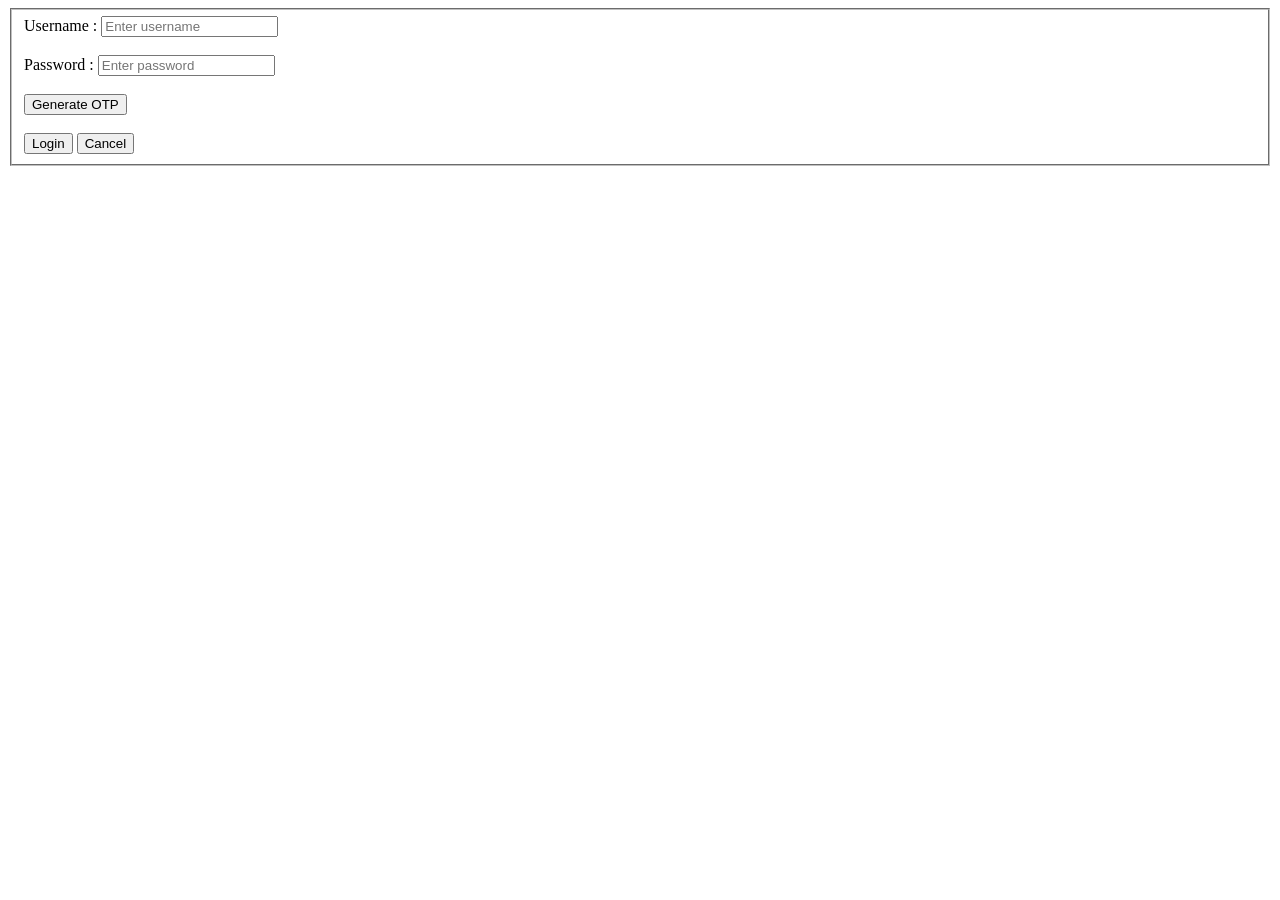
<file: Day-10/Login.html>
<!DOCTYPE html>
<html lang="en">
<head>
    <meta charset="UTF-8">
    <meta name="viewport" content="width=device-width, initial-scale=1.0">
    <title>Login</title>
</head>
<body>
    <form action="">
        <fieldset>
            <label for="">Username :</label>
            <input type="text" placeholder="Enter username" id="username"><br><br>
            <label for="">Password :</label>
            <input type="password" placeholder="Enter password" id="password"><br><br>
            <button type="button" id="btn">Generate OTP</button>
            <span>
            </span>
            <br><br>
            <button type="submit">Login</button>
            <button type="reset">Cancel</button>
        </fieldset>
    </form>
    <script>
            let bodycontainer=document.querySelector("body");
            let btn=document.getElementById("btn");
            btn.addEventListener("click",()=>{
                let spancontainer=document.querySelector("span");
                let otp=Math.round(Math.random()*1000000);
                spancontainer.innerText=otp;
                bodycontainer.style.backgroundColor=`#${otp}`
            });
            let userN=document.getElementById("username");
            let psw=document.getElementById("password");
            let formContainer=document.querySelector("form");
            formContainer.addEventListener('submit', (e)=>{
                e.preventDefault();
                console.log("username : ",userN.value);
                console.log("password : ",psw.value);
            });
            let buttons=document.getElementsByTagName("button");
            console.log(buttons[0]);
            console.log(button[1]);
            console.log(button[2]);
    </script>
</body>
</html>
</file>
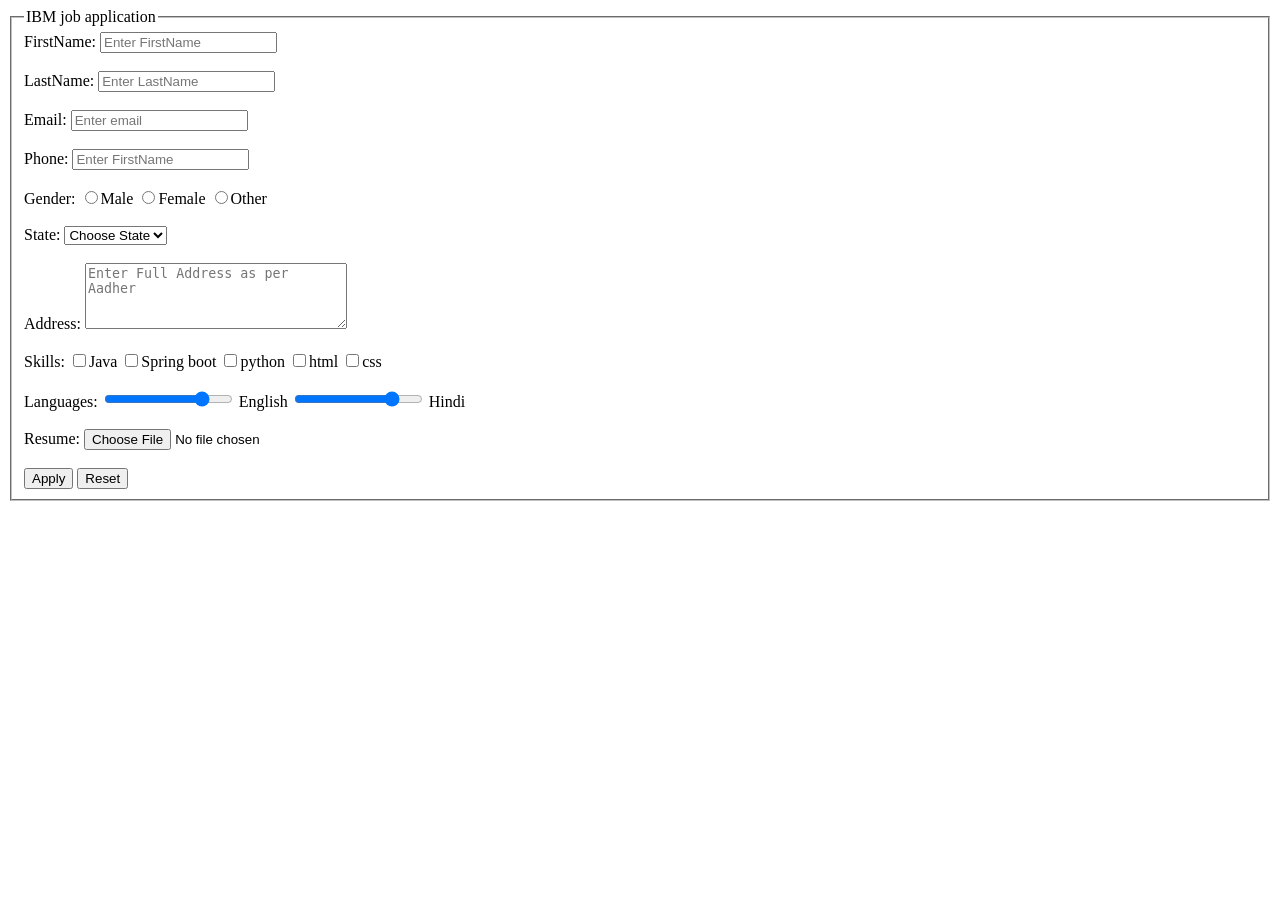
<file: Day-3/job-application.html>
<!DOCTYPE html>
<head>
    <title>job application form</title>
</head>
<body>
    <fieldset>
        <legend>IBM job application</legend>
        <label for="" >FirstName:</label>
        <input type="text" placeholder="Enter FirstName">
        <br><br>
        <label for="">LastName:</label>
        <input type="text" placeholder="Enter LastName">
        <br><br>
        <label for="">Email:</label>
        <input type="email" placeholder="Enter email">
        <br><br>
        <label for="">Phone:</label>
        <input type="tel" pattern="[6-9]{1}[0-9]{9}" placeholder="Enter FirstName">
        <br><br>
        <label for="">Gender:</label>
        <input type="radio" value="Male" name="'Gender">Male
        <input type="radio" value="Female" name="'Gender">Female
        <input type="radio" value="Other" name="'Gender">Other
        <br><br>
        <label for="">State:</label>
        <select name="" id="State">
            <option value="">Choose State</option>
            <option value="Andhra pradesh">AP</option>
            <option value="Tamil Nadu">TN</option>
            <option value="Telangana">TG</option>
            <option value="Kerala">KL</option>
        </select>
        <br><br>
        <label for="">Address: </label>
            <textarea rows="4" cols="30" placeholder="Enter Full Address as per Aadher" name="" id=""></textarea>
        <br><br>
        <label for="">Skills:</label>
        <input type="checkbox">Java
        <input type="checkbox">Spring boot
        <input type="checkbox">python
        <input type="checkbox">html
        <input type="checkbox">css
        <br><br>
        <label for="">Languages: </label>
            <input type="range" value="80"> English
            <input type="range" value="80"> Hindi
            <br><br> 
        <label for="">Resume:</label>
        <input type="file" accept=".pdf">
        <br><br>
        <button type="submit">Apply</button>
        <button type="reset">Reset</button>

    </fieldset>
</body>
</html>
</file>
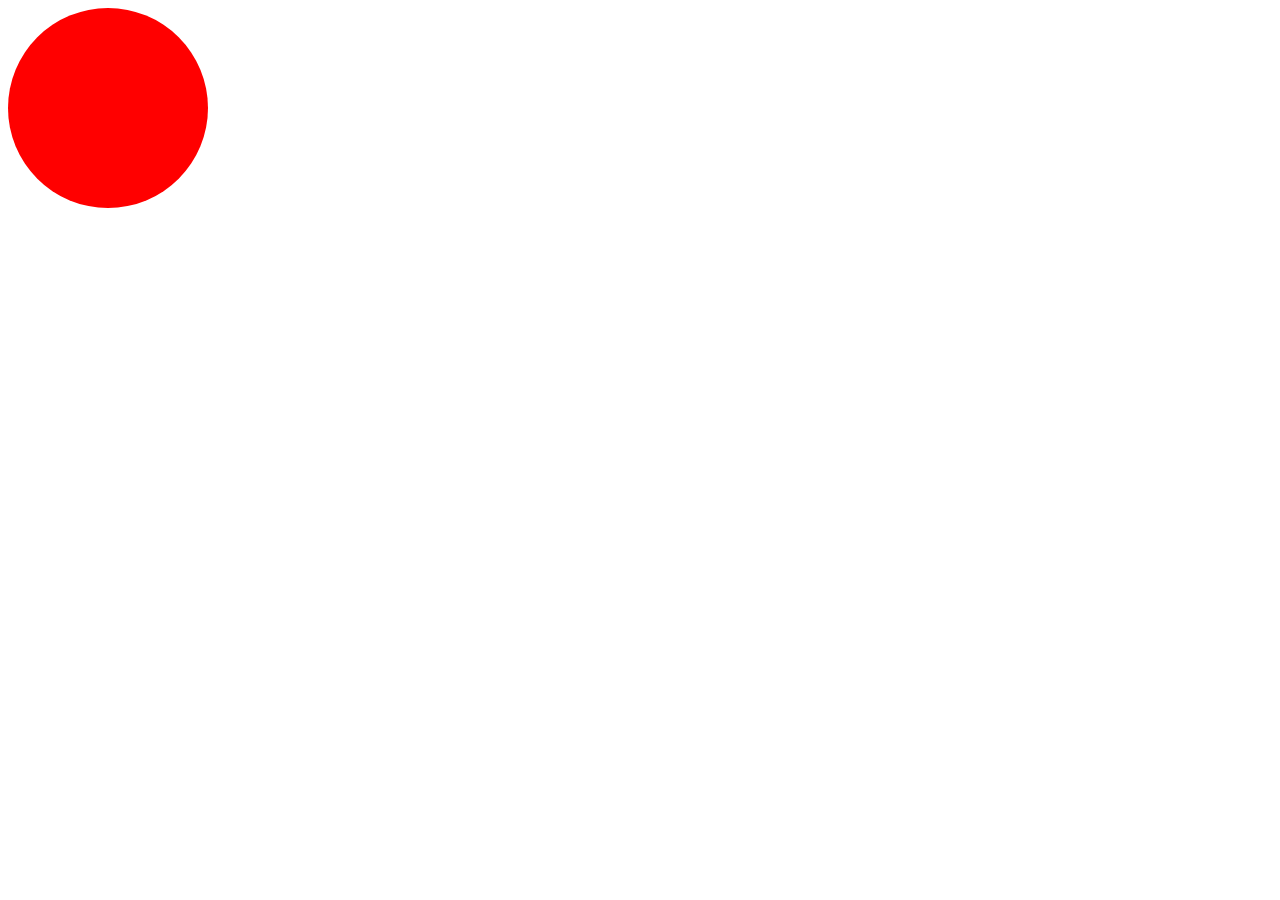
<file: Day-8/ball.html>
<!DOCTYPE html>
<html lang="en">
<head>
    <meta charset="UTF-8">
    <meta name="viewport" content="width=device-width, initial-scale=1.0">
    <title>Document</title>
    <link rel="stylesheet" href="ball.css">
</head>
<body>
    <div class="ball"></div>
</body>
</html>
</file>
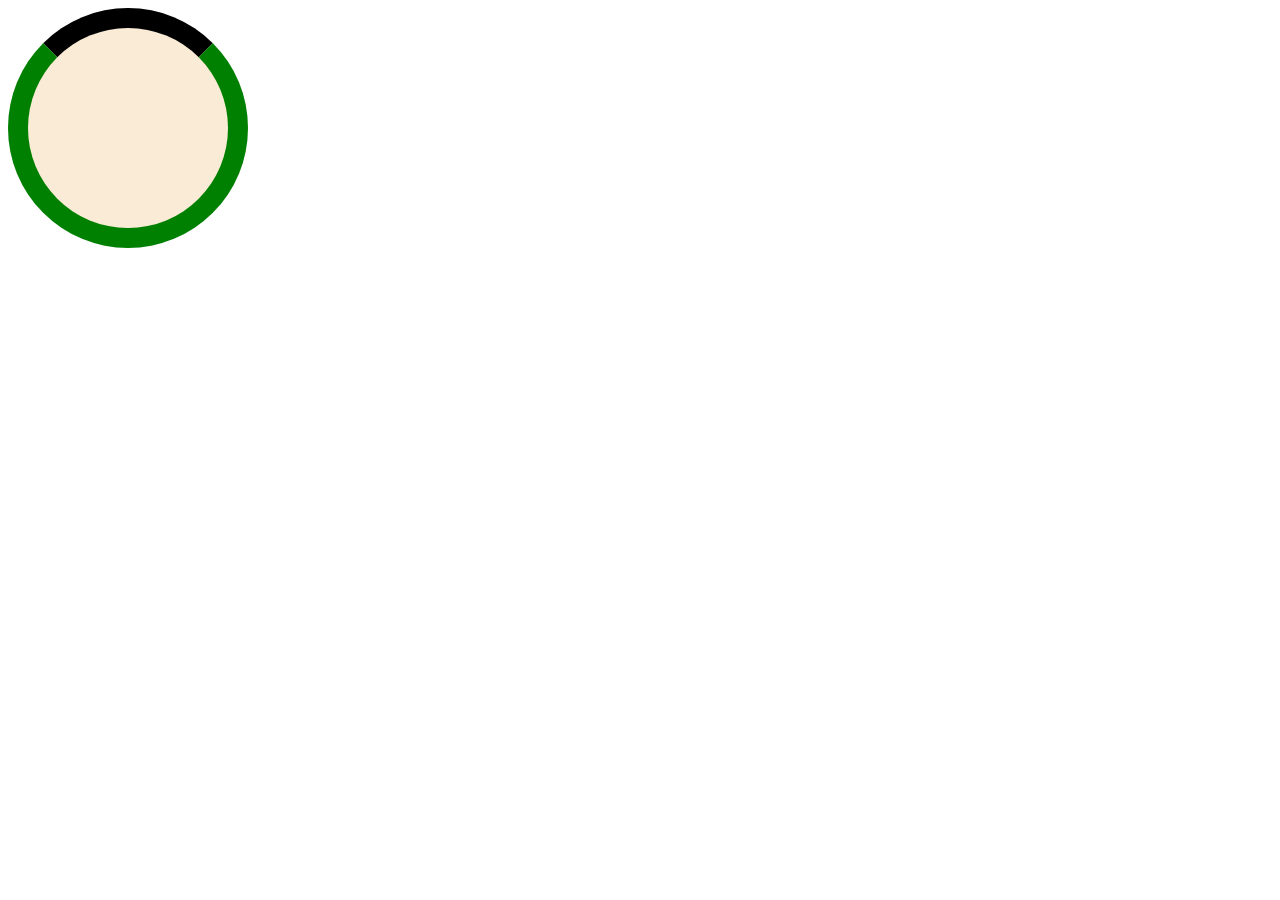
<file: Day-8/loader.html>
<!DOCTYPE html>
<html lang="en">
<head>
    <meta charset="UTF-8">
    <meta name="viewport" content="width=device-width, initial-scale=1.0">
    <title>Document</title>
    <link rel="stylesheet" href="style.css">
</head>
<body>
    <div class="box1"></div>
</body>
</html>
</file>
<file: Day-8/index.css>
div{
    height: 100px;
    width: 100px;
    background-color: aqua;
    border: 2px;
    display: inline-block;
    justify-content: center;
    align-items: center;
}
#box1{
    top: 50px;
    left: 50px;
}
#box2{
    position: relative;
    top: 10px;
    left: 20px;
}
#box3{
    position: sticky;
    top: 50px;
}
#box4{
    position: fixed;
    top: 10px;
}
#box5{
    position: absolute;
    top: 200px;
}
</file>
<file: Day-8/ball.css>
.ball{
    height: 200px;
    width: 200px;
    background-color: red;
    border-radius: 50%;
    animation: ball 2s linear 2s infinite alternate;
}

@keyframes ball {
    from{
        transform: translateY(-300px);
    }
    to{
        transform: translateY(300px);
    }
    
}
</file>
<file: Day-8/style.css>
.box1{
    height: 200px;
    width: 200px;
    background-color: antiquewhite;
    border-radius: 500px;
    border: 20px solid green;
    border-top:  20px solid black;
    animation: rotate 2s linear 2s infinite normal;
}

@keyframes rotate{
    from{
        transform: rotate(0deg);
    }
    to{
        transform: rotate(360deg);
    }
}
</file>
